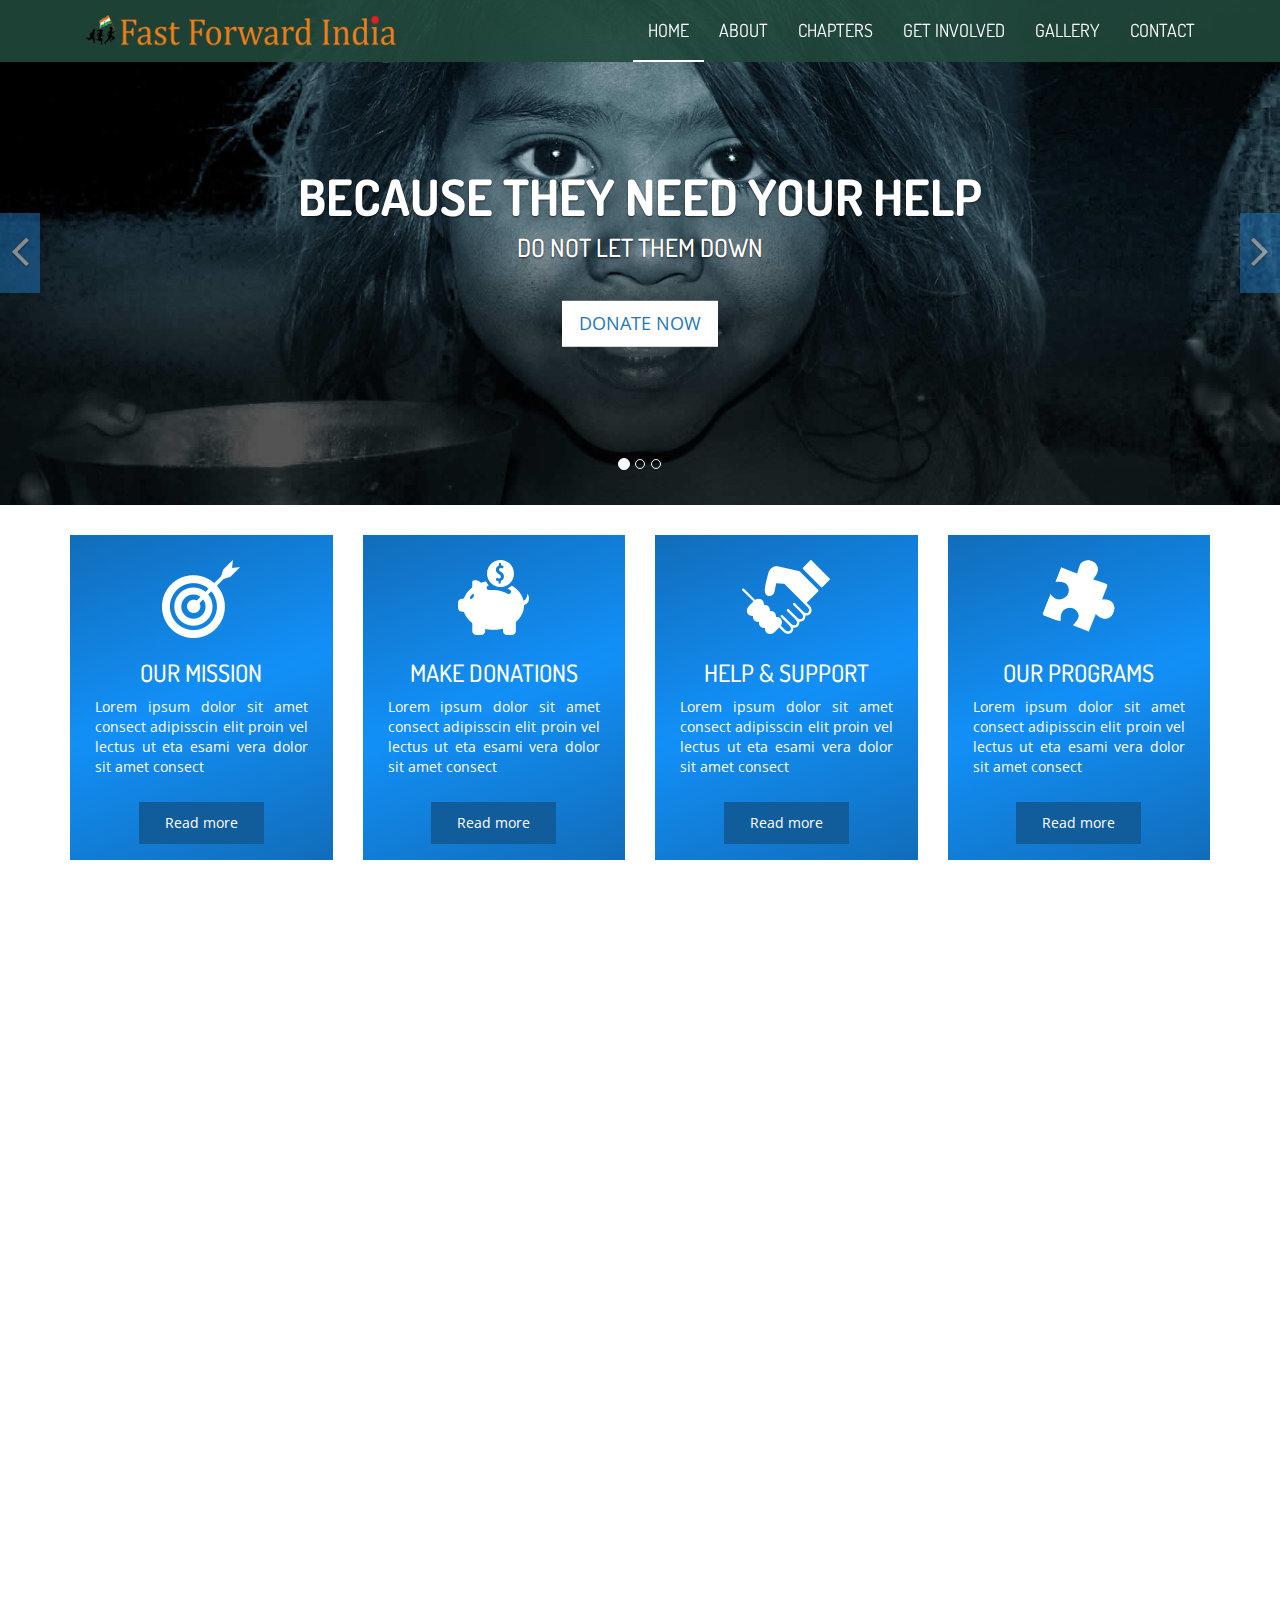
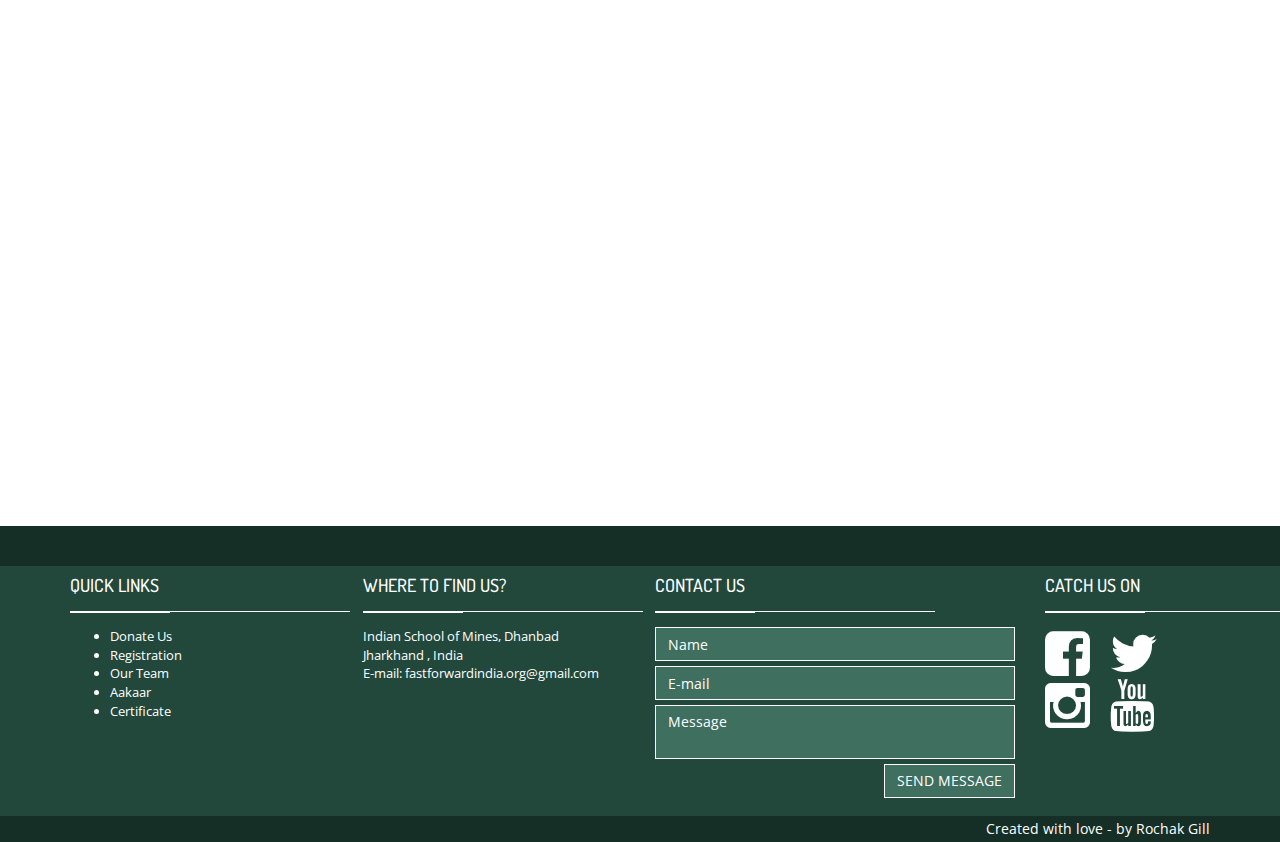
<file: index.html>
<!DOCTYPE html>
<html class="no-js">
    <head>
        <meta charset="utf-8">
        <title>Fast Forward India</title>
        <meta name="description" content="">
        <meta name="viewport" content="width=device-width, initial-scale=1">
        <!-- Fonts -->
        <link href='http://fonts.googleapis.com/css?family=Open+Sans:400,300,700' rel='stylesheet' type='text/css'>
        <link href='http://fonts.googleapis.com/css?family=Dosis:400,700' rel='stylesheet' type='text/css'>

        <!-- Bootsrap -->
        <link rel="stylesheet" href="assets/css/bootstrap.min.css">

        <!-- Font awesome -->
        <link rel="stylesheet" href="assets/css/font-awesome.min.css">

        <!-- Owl carousel -->
        <link rel="stylesheet" href="assets/css/owl.carousel.css">

        <!-- Template main Css -->
        <link rel="stylesheet" href="assets/css/style.css">
        
        <!-- Modernizr -->
        <script src="assets/js/modernizr-2.6.2.min.js"></script>


    </head>

    <body>


    <header class="main-header" style="position:top">
        
    
        <nav class="navbar navbar-fixed-top">

            <div class="navbar-main">
              
              <div class="container">

                <div class="navbar-header">
                  <button type="button" class="navbar-toggle collapsed" data-toggle="collapse" data-target="#navbar" aria-expanded="false" aria-controls="navbar">

                    <span class="sr-only">Toggle navigation</span>
                    <span class="icon-bar"></span>
                    <span class="icon-bar"></span>
                    <span class="icon-bar"></span>

                  </button>
                  
                  <a  class="navbar-brand" href="index.html"><img style="width: 80%" src="assets/images/ffi-logo.png" alt="FFI LOGO" ></a>
                  
                </div>

                <div id="navbar" class="navbar-collapse collapse pull-right">

                  <ul class="nav navbar-nav">

                    <li><a class="is-active" href="index.html">HOME</a></li>
                    <li><a href="about.html">ABOUT</a></li>
                    <li class="has-child"><a href="#">CHAPTERS</a>

                      <ul class="submenu">
                         <li class="submenu-item"><a href="bloodline.html">BLOOD LINE </a></li> <!-- to be updated later-->
                         <li class="submenu-item"><a href="disha.html">DISHA </a></li>
                         <li class="submenu-item"><a href="jagriti.html">JAGRITI </a></li>
                         <li class="submenu-item"><a href="escape.html">ESCAPE </a></li>
                      </ul>


                    </li>
                    <li><a href="get-involved.html">GET INVOLVED</a></li>
                    <li><a href="gallery.html">GALLERY</a></li>
                    <li><a href="contact.html">CONTACT</a></li>

                  </ul>

                </div> <!-- /#navbar -->

              </div> <!-- /.container -->
              
            </div> <!-- /.navbar-main -->


        </nav> 

    </header> <!-- /. main-header -->




    <!-- Carousel
    ================================================== -->
    <div id="homeCarousel" class="carousel slide carousel-home" data-ride="carousel">

          <!-- Indicators -->
          <ol class="carousel-indicators">
            <li data-target="#homeCarousel" data-slide-to="0" class="active"></li>
            <li data-target="#homeCarousel" data-slide-to="1"></li>
            <li data-target="#homeCarousel" data-slide-to="2"></li>
          </ol>

          <div class="carousel-inner" role="listbox">

            <div class="item active">

              <img src="assets/images/slider/home-slider-1.jpg" alt="">

              <div class="container">

                <div class="carousel-caption">

                  <h2 class="carousel-title bounceInDown animated slow">Because they need your help</h2>
                  <h4 class="carousel-subtitle bounceInUp animated slow ">Do not let them down</h4>
                  <a href="#" class="btn btn-lg btn-secondary hidden-xs bounceInUp animated slow" data-toggle="modal" data-target="#donateModal">DONATE NOW</a>

                </div> <!-- /.carousel-caption -->

              </div>

            </div> <!-- /.item -->


            <div class="item ">

              <img src="assets/images/slider/home-slider-2.jpg" alt="">

              <div class="container">

                <div class="carousel-caption">

                  <h2 class="carousel-title bounceInDown animated slow">Together we can improve their lives</h2>
                  <h4 class="carousel-subtitle bounceInUp animated slow"> So let's do it !</h4>
                  <a href="#" class="btn btn-lg btn-secondary hidden-xs bounceInUp animated" data-toggle="modal" data-target="#donateModal">DONATE NOW</a>

                </div> <!-- /.carousel-caption -->

              </div>

            </div> <!-- /.item -->




            <div class="item ">

              <img src="assets/images/slider/home-slider-3.jpg" alt="">

              <div class="container">

                <div class="carousel-caption">

                  <h2 class="carousel-title bounceInDown animated slow" >A penny is a lot of money, if you have not got a penny.</h2>
                  <h4 class="carousel-subtitle bounceInUp animated slow">You can make the diffrence !</h4>
                  <a href="#" class="btn btn-lg btn-secondary hidden-xs bounceInUp animated slow" data-toggle="modal" data-target="#donateModal">DONATE NOW</a>

                </div> <!-- /.carousel-caption -->

              </div>

            </div> <!-- /.item -->
            

          </div>

          <a class="left carousel-control" href="#homeCarousel" role="button" data-slide="prev">
            <span class="fa fa-angle-left" aria-hidden="true"></span>
            <span class="sr-only">Previous</span>
          </a>

          <a class="right carousel-control" href="#homeCarousel" role="button" data-slide="next">
            <span class="fa fa-angle-right" aria-hidden="true"></span>
            <span class="sr-only">Next</span>
          </a>

    </div><!-- /.carousel -->

    <div class="section-home about-us fadeIn animated">

        <div class="container">

            <div class="row">

                <div class="col-md-3 col-sm-6">
                
                  <div class="about-us-col">

                        <div class="col-icon-wrapper">
                          <img src="assets/images/icons/our-mission-icon.png" alt="">
                        </div>
                        <h3 class="col-title">our mission</h3>
                        <div class="col-details">

                          <p>Lorem ipsum dolor sit amet consect adipisscin elit proin vel lectus ut eta esami vera dolor sit amet consect</p>
                          
                        </div>
                        <a href="#" class="btn btn-primary"> Read more </a>
                    
                  </div>
                  
                </div>


                <div class="col-md-3 col-sm-6">
                
                  <div class="about-us-col">

                        <div class="col-icon-wrapper">
                          <img src="assets/images/icons/make-donation-icon.png" alt="">
                        </div>
                        <h3 class="col-title">Make donations</h3>
                        <div class="col-details">

                          <p>Lorem ipsum dolor sit amet consect adipisscin elit proin vel lectus ut eta esami vera dolor sit amet consect</p>
                          
                        </div>
                        <a href="#" class="btn btn-primary"> Read more </a>
                    
                  </div>
                  
                </div>


                <div class="col-md-3 col-sm-6">
                
                  <div class="about-us-col">

                        <div class="col-icon-wrapper">
                          <img src="assets/images/icons/help-icon.png" alt="">
                        </div>
                        <h3 class="col-title">Help & support</h3>
                        <div class="col-details">

                          <p>Lorem ipsum dolor sit amet consect adipisscin elit proin vel lectus ut eta esami vera dolor sit amet consect</p>
                          
                        </div>
                        <a href="#" class="btn btn-primary"> Read more </a>
                    
                  </div>
                  
                </div>


                <div class="col-md-3 col-sm-6">
                
                  <div class="about-us-col">

                        <div class="col-icon-wrapper">
                          <img src="assets/images/icons/programs-icon.png" alt="">
                        </div>
                        <h3 class="col-title">our programs</h3>
                        <div class="col-details">

                          <p>Lorem ipsum dolor sit amet consect adipisscin elit proin vel lectus ut eta esami vera dolor sit amet consect</p>
                          
                        </div>
                        <a href="#" class="btn btn-primary"> Read more </a>
                    
                  </div>
                  
                </div>
                

                
            </div>

        </div>
      
    </div> <!-- /.about-us -->

    <div class="section-home home-reasons">

        <div class="container">

            <div class="row">
                
                <div class="col-md-6">

                    <div class="reasons-col animate-onscroll fadeIn">

                        <img src="assets/images/reasons/we-fight-togother.jpg" alt="">

                        <div class="reasons-titles">

                            <h3 class="reasons-title">We fight together</h3>
                            <h5 class="reason-subtitle">We are humans</h5>
                            
                        </div>

                        <div class="on-hover hidden-xs">
                            
                                <p> Lorem ipsum dolor sit amet, consectetur adipisicing elit. Tenetur praesentium, itaque facilis nesciunt ab omnis cumque similique ipsa veritatis perspiciatis, harum ad at nihil molestias, dignissimos sint consequuntur. Officia, fuga.</p>


                                <p> Lorem ipsum dolor sit amet, consectetur adipisicing elit. Tenetur praesentium, itaque facilis nesciunt ab omnis cumque similique ipsa veritatis perspiciatis, harum ad at nihil molestias, dignissimos sint consequuntur. Officia, fuga.</p>

                                <p> Lorem ipsum dolor sit amet, consectetur adipisicing elit. Tenetur praesentium, itaque facilis nesciunt ab omnis cumque similique ipsa veritatis perspiciatis, harum ad at nihil molestias, dignissimos sint consequuntur. Officia, fuga.</p>
                                
                        </div>
                    </div>
                    
                </div>


                <div class="col-md-6">

                    <div class="reasons-col animate-onscroll fadeIn">

                        <img src="assets/images/reasons/we-care-about.jpg" alt="">

                        <div class="reasons-titles">

                            <h3 class="reasons-title">WE care about others</h3>
                            <h5 class="reason-subtitle">We are humans</h5>
                            
                        </div>

                        <div class="on-hover hidden-xs">
                            
                                <p> Lorem ipsum dolor sit amet, consectetur adipisicing elit. Tenetur praesentium, itaque facilis nesciunt ab omnis cumque similique ipsa veritatis perspiciatis, harum ad at nihil molestias, dignissimos sint consequuntur. Officia, fuga.</p>


                                <p> Lorem ipsum dolor sit amet, consectetur adipisicing elit. Tenetur praesentium, itaque facilis nesciunt ab omnis cumque similique ipsa veritatis perspiciatis, harum ad at nihil molestias, dignissimos sint consequuntur. Officia, fuga.</p>

                                <p> Lorem ipsum dolor sit amet, consectetur adipisicing elit. Tenetur praesentium, itaque facilis nesciunt ab omnis cumque similique ipsa veritatis perspiciatis, harum ad at nihil molestias, dignissimos sint consequuntur. Officia, fuga.</p>
                                
                        </div>


                    </div>
                    
                </div>


            </div>
          
  

        </div>
      

    </div> <!-- /.home-reasons -->

    <div class="section-home our-causes animate-onscroll fadeIn">

        <div class="container">

            <h2 class="title-style-1">Our Causes <span class="title-under"></span></h2>

            <div class="row">

                <div class="col-md-3 col-sm-6">

                    <div class="cause">

                        <img src="assets/images/causes/cause-hunger.jpg" alt="" class="cause-img">

                        <div class="progress cause-progress">
                          <div class="progress-bar" role="progressbar" aria-valuenow="30" aria-valuemin="0" aria-valuemax="100" style="width: 30%;">
                            10$ / 500$
                          </div>
                        </div>

                        <h4 class="cause-title"><a href="#">HUNGER AND POVERTY </a></h4>
                        <div class="cause-details">
                            Lorem ipsum dolor sit amet, consectetur adipiscing elit. Ut at eros rutrum turpis viverra elementum semper quis ex. Donec lorem nulla, aliquam quis neque vel, maximus lacinia urna.
                        </div>

                        <div class="btn-holder text-center">

                          <a href="#" class="btn btn-primary" data-toggle="modal" data-target="#donateModal"> DONATE NOW</a>
                          
                        </div>

                        

                    </div> <!-- /.cause -->
                    
                </div> 

                <div class="col-md-3 col-sm-6">

                    <div class="cause">

                        <img src="assets/images/causes/cause-education.jpg" alt="" class="cause-img">

                        <div class="progress cause-progress">
                          <div class="progress-bar" role="progressbar" aria-valuenow="60" aria-valuemin="0" aria-valuemax="100" style="width: 60%;">
                            400$ / 700$
                          </div>
                        </div>

                        <h4 class="cause-title"><a href="#">EDUCATION AND TRAINING</a></h4>
                        <div class="cause-details">
                            Lorem ipsum dolor sit amet, consectetur adipiscing elit. Ut at eros rutrum turpis viverra elementum semper quis ex. Donec lorem nulla, aliquam quis neque vel, maximus lacinia urna.
                        </div>

                        <div class="btn-holder text-center">

                          <a href="#" class="btn btn-primary" data-toggle="modal" data-target="#donateModal"> DONATE NOW</a>
                          
                        </div>

                        

                    </div> <!-- /.cause -->
                    
                </div>


                <div class="col-md-3 col-sm-6">

                    <div class="cause">

                        <img src="assets/images/causes/cause-rights.jpg" alt="" class="cause-img">

                        <div class="progress cause-progress">
                          <div class="progress-bar" role="progressbar" aria-valuenow="40" aria-valuemin="0" aria-valuemax="100" style="width: 40%;">
                            400$ / 1000$
                          </div>
                        </div>

                        <h4 class="cause-title"><a href="#">HUMAN RIGHTS</a></h4>
                        <div class="cause-details">
                            Lorem ipsum dolor sit amet, consectetur adipiscing elit. Ut at eros rutrum turpis viverra elementum semper quis ex. Donec lorem nulla, aliquam quis neque vel, maximus lacinia urna.
                        </div>

                        <div class="btn-holder text-center">

                          <a href="#" class="btn btn-primary" data-toggle="modal" data-target="#donateModal"> DONATE NOW</a>
                          
                        </div>

                        

                    </div> <!-- /.cause -->
                    
                </div>

                <div class="col-md-3 col-sm-6">

                    <div class="cause">

                        <img src="assets/images/causes/cause-culture.jpg" alt="" class="cause-img">

                        <div class="progress cause-progress">
                          <div class="progress-bar" role="progressbar" aria-valuenow="60" aria-valuemin="0" aria-valuemax="100" style="width: 60%;">
                            400$ / 700$
                          </div>
                        </div>

                        <h4 class="cause-title"><a href="#">ARTS AND CULTURE </a></h4>
                        <div class="cause-details">
                            Lorem ipsum dolor sit amet, consectetur adipiscing elit. Ut at eros rutrum turpis viverra elementum semper quis ex. Donec lorem nulla, aliquam quis neque vel, maximus lacinia urna.
                        </div>

                        <div class="btn-holder text-center">

                          <a href="#" class="btn btn-primary" data-toggle="modal" data-target="#donateModal"> DONATE NOW</a>
                          
                        </div>

                        

                    </div> <!-- /.cause -->
                    
                </div>

            </div>

        </div>
        
    </div> <!-- /.our-causes -->

    




   <!-- <div class="section-home our-sponsors animate-onscroll fadeIn">
    
        <div class="container">

            <h2 class="title-style-1">Our Sponsors <span class="title-under"></span></h2>

            <ul class="owl-carousel list-unstyled list-sponsors">

              <li> <img src="assets/images/sponsors/bus.png" alt=""></li>
              <li> <img src="assets/images/sponsors/wikimedia.png" alt=""></li>
              <li> <img src="assets/images/sponsors/one-world.png" alt=""></li>
              <li> <img src="assets/images/sponsors/wikiversity.png" alt=""></li>
              <li> <img src="assets/images/sponsors/united-nations.png" alt=""></li>

              <li> <img src="assets/images/sponsors/bus.png" alt=""></li>
              <li> <img src="assets/images/sponsors/wikimedia.png" alt=""></li>
              <li> <img src="assets/images/sponsors/one-world.png" alt=""></li>
              <li> <img src="assets/images/sponsors/wikiversity.png" alt=""></li>
              <li> <img src="assets/images/sponsors/united-nations.png" alt=""></li>

            </ul>

        </div> 

    </div> <!-- /.our-sponsors -->


    


    <footer class="main-footer">

        <div class="footer-top">
            
        </div>


        <div class="footer-main">
            <div class="container">
                
                <div class="row">
                    <div class="col-md-3">

                        <div class="footer-col">

                            <h4 class="footer-title">Quick Links <span class="title-under"></span></h4>

                            <div class="footer-content">

                                <p>
                                   <ul >
                                    <li><a href="#" data-toggle="modal" data-target="#donateModal" style="text-decoration: none;">Donate Us</a></li>
                                    <li><a href="registration.htm"style="color:#FFF; text-decoration:none;">Registration</a></li>
                                    <li><a href="our-team.htm"style="color:#FFF; text-decoration:none;">Our Team</a></li>
                                    <li><a href="magzine.htm"style="color:#FFF; text-decoration:none;">Aakaar</a></li>
                                    <li><a href="certificate.htm"style="color:#FFF; text-decoration:none;">Certificate</a></li>
                                  </ul>
                                </p>

                            </div>
                            
                        </div>

                    </div>

                    <div class="col-md-3">

                        <div class="footer-col">

                            <h4 class="footer-title">Where to find us? <span class="title-under"></span></h4>

                            <div class="footer-content">
                               <dl>
                            <dd>Indian School of Mines, Dhanbad</dd>
                            <dd>Jharkhand , India</dd>
                            <dd> E-mail: <a href="index.htm#">fastforwardindia.org@gmail.com</a></dd>
                              </dl>
                            </div>
                            
                        </div>

                    </div>


                    <div class="col-md-4">

                        <div class="footer-col">

                            <h4 class="footer-title">Contact us <span class="title-under"></span></h4>

                            <div class="footer-content">

                                <div class="footer-form">
                                    
                                    <div class="footer-form" >
                                    
                                    <form action="php/mail.php" class="ajax-form">

                                        <div class="form-group">
                                            <input type="text" name="name" class="form-control" placeholder="Name" required>
                                        </div>

                                         <div class="form-group">
                                            <input type="email" name="email" class="form-control" placeholder="E-mail" required>
                                        </div>

                                        <div class="form-group">
                                            <textarea name="message" class="form-control" placeholder="Message" required></textarea>
                                        </div>

                                        <div class="form-group alerts">
                        
                                            <div class="alert alert-success" role="alert">
                                              
                                            </div>

                                            <div class="alert alert-danger" role="alert">
                                              
                                            </div>
                                            
                                        </div>

                                         <div class="form-group">
                                            <button style="margin-bottom: 1.25em" type="submit" class="btn btn-submit pull-right">Send message</button>
                                        </div>
                                        
                                    </form>

                                </div>

                                </div>
                            </div>
                            
                        </div>

                    </div>
                    <div class="col-md-2">

                        <div class="footer-col">

                            <h4 class="footer-title">Catch us on<span class="title-under"></span></h4>

                            <div class="footer-content">
                            <div class="row">
                               <div class="col-xs-4">

                                <a href="https://www.facebook.com/FastForwardIndia"><i class="fa fa-facebook-square fa-4x"></i></a>
                                </div>
                                <div class="col-xs-4">
                                <a href="https://twitter.com/fastforwrdindia"><i class="fa fa-twitter fa-4x"></i></a>
                                </div>
                                </div>
                                <div class="row">

                                <div class="col-xs-4">
                                <a href="https://instagram.com/ffichanginglives/"><i class="fa fa-instagram fa-4x"></i></a>
                                </div>
                                <div class="col-xs-4">
                                <a href="https://www.youtube.com/watch?v=W-MSTZAIReU"><i class="fa fa-youtube fa-4x"></i></a></div>

                            </div>
                            
                        </div>

                    </div>
                    <div class="clearfix"></div>



                </div>
                
                
            </div>

            
        </div>

        <div class="footer-bottom">

            <div class="container text-right">
                Created with love - by <a href="http://www.facebook.com/rochak.gill" target="_blank">Rochak Gill</a>
            </div>
        </div>
        
    </footer> <!-- main-footer -->




    <!-- Donate Modal -->
    <div class="modal fade" id="donateModal" tabindex="-1" role="dialog" aria-labelledby="donateModalLabel" aria-hidden="true">

      <div class="modal-dialog">
        <div class="modal-content">
          <div class="modal-header">
            <button type="button" class="close" data-dismiss="modal" aria-label="Close"><span aria-hidden="true">&times;</span></button>
            <h4 class="modal-title" id="donateModalLabel">DONATE NOW</h4>
          </div>
          <div class="modal-body">

                <form class="form-donation">

                        <h3 class="title-style-1 text-center">Thank you for your donation <span class="title-under"></span>  </h3>

                        <div class="row">

                            <div class="form-group col-md-12 ">
                                <input type="text" class="form-control" id="amount" placeholder="AMOUNT(€)">
                            </div>

                        </div>


                        <div class="row">
                            <div class="form-group col-md-6">
                                <input type="text" class="form-control" name="firstName" placeholder="First name*">
                            </div>

                            <div class="form-group col-md-6">
                                <input type="text" class="form-control" name="lastName" placeholder="Last name*">
                            </div>
                        </div>


                        <div class="row">

                            <div class="form-group col-md-6">
                                <input type="text" class="form-control" name="email" placeholder="Email*">
                            </div>

                            <div class="form-group col-md-6">
                                <input type="text" class="form-control" name="phone" placeholder="Phone">
                            </div>

                        </div>

                        <div class="row">

                            <div class="form-group col-md-12">
                                <input type="text" class="form-control" name="address" placeholder="Address">
                            </div>

                        </div>


                        <div class="row">

                            <div class="form-group col-md-12">
                                <textarea cols="30" rows="4" class="form-control" name="note" placeholder="Additional note"></textarea>
                            </div>

                        </div>

                        <div class="row">

                            <div class="form-group col-md-12">
                                <button type="submit" class="btn btn-primary pull-right" name="donateNow" >DONATE NOW</button>
                            </div>

                        </div>



                       
                    
                </form>
            
          </div>
        </div>
      </div>

    </div> <!-- /.modal -->





    <!--  Scripts
    ================================================== -->

    <!-- jQuery -->
    <script src="//ajax.googleapis.com/ajax/libs/jquery/1.11.1/jquery.min.js"></script>
    <script>window.jQuery || document.write('<script src="assets/js/jquery-1.11.1.min.js"><\/script>')</script>

    <!-- Bootsrap javascript file -->
    <script src="assets/js/bootstrap.min.js"></script>
    
    <!-- owl carouseljavascript file -->
    <script src="assets/js/owl.carousel.min.js"></script>

    <!-- Template main javascript -->
    <script src="assets/js/main.js"></script>

    <!-- Google Analytics: change UA-XXXXX-X to be your site's ID. -->
    <script>
        (function(b,o,i,l,e,r){b.GoogleAnalyticsObject=l;b[l]||(b[l]=
        function(){(b[l].q=b[l].q||[]).push(arguments)});b[l].l=+new Date;
        e=o.createElement(i);r=o.getElementsByTagName(i)[0];
        e.src='//www.google-analytics.com/analytics.js';
        r.parentNode.insertBefore(e,r)}(window,document,'script','ga'));
        ga('create','UA-XXXXX-X');ga('send','pageview');
    </script>

    </body>
</html>
</file>
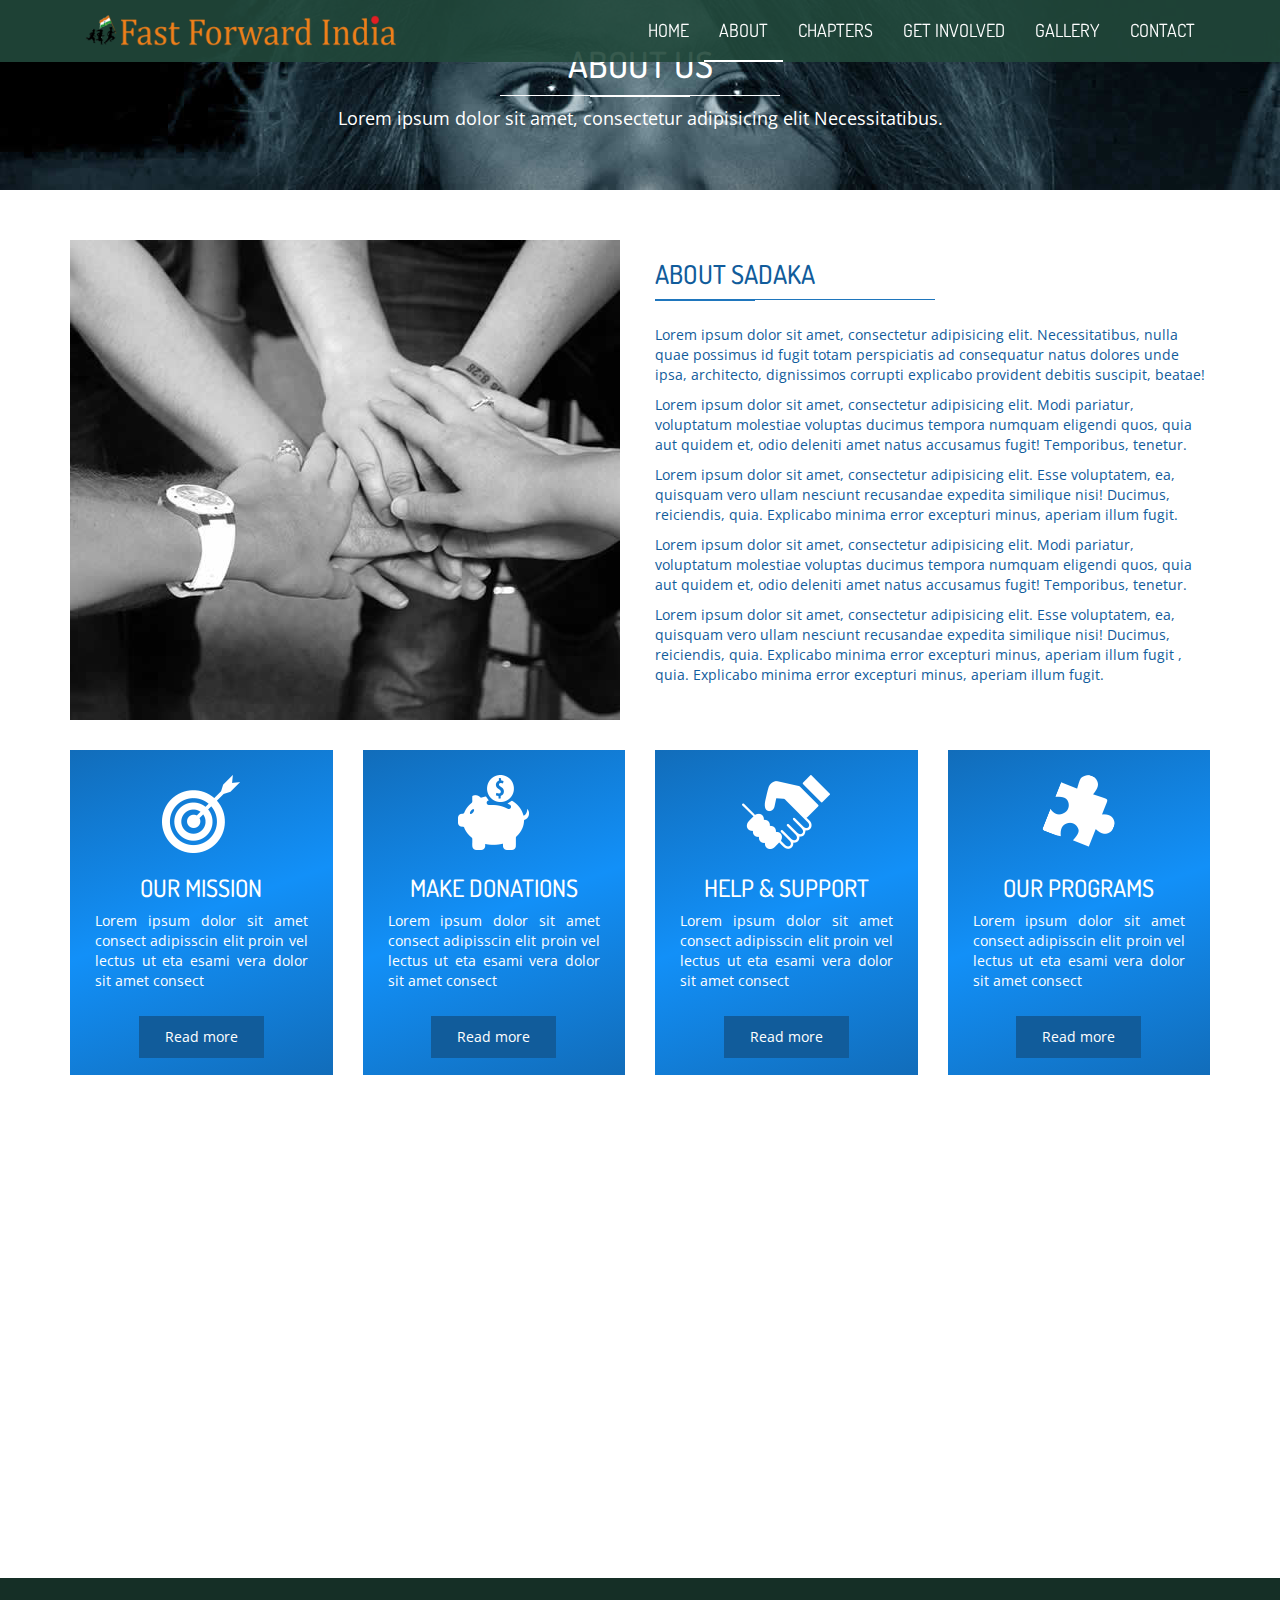
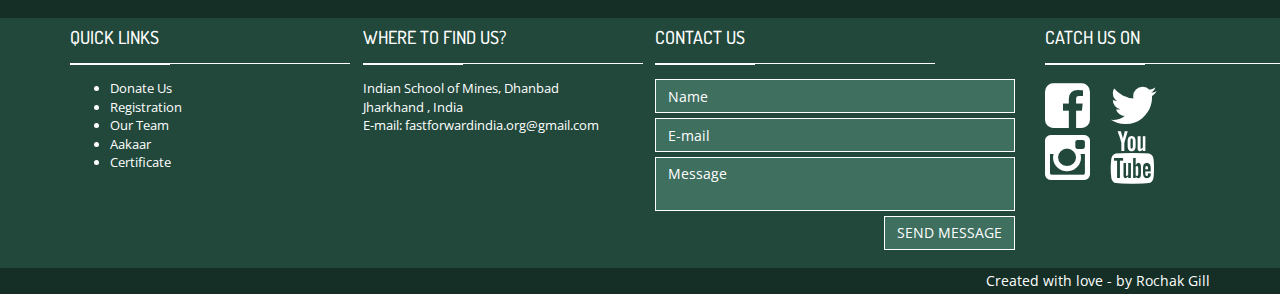
<file: about.html>
<!DOCTYPE html>
<html class="no-js">
    <head>
        <meta charset="utf-8">
        <title>About | Charity / Non-profit responsive Bootstrap HTML5 template</title>
        <meta name="description" content="">
        <meta name="viewport" content="width=device-width, initial-scale=1">

        <!-- Fonts -->
        <link href='http://fonts.googleapis.com/css?family=Open+Sans:400,300,700' rel='stylesheet' type='text/css'>
        <link href='http://fonts.googleapis.com/css?family=Dosis:400,700' rel='stylesheet' type='text/css'>

        <!-- Bootsrap -->
        <link rel="stylesheet" href="assets/css/bootstrap.min.css">

        <!-- Font awesome -->
        <link rel="stylesheet" href="assets/css/font-awesome.min.css">

        <!-- Template main Css -->
        <link rel="stylesheet" href="assets/css/style.css">
        
        <!-- Modernizr -->
        <script src="assets/js/modernizr-2.6.2.min.js"></script>


    </head>
    <body>
    <!-- NAVBAR
    ================================================== -->

    <header class="main-header" style="position:top">
        
    
        <nav class="navbar navbar-fixed-top">

            <div class="navbar-main">
              
              <div class="container">

                <div class="navbar-header">
                  <button type="button" class="navbar-toggle collapsed" data-toggle="collapse" data-target="#navbar" aria-expanded="false" aria-controls="navbar">

                    <span class="sr-only">Toggle navigation</span>
                    <span class="icon-bar"></span>
                    <span class="icon-bar"></span>
                    <span class="icon-bar"></span>

                  </button>
                  
                  <a  class="navbar-brand" href="index.html"><img style="width: 80%" src="assets/images/ffi-logo.png" alt="FFI LOGO" ></a>
                  
                </div>

                <div id="navbar" class="navbar-collapse collapse pull-right">

                  <ul class="nav navbar-nav">

                    <li><a href="index.html">HOME</a></li>
                    <li><a class="is-active" href="about.html">ABOUT</a></li>
                    <li class="has-child"><a href="#">CHAPTERS</a>

                      <ul class="submenu">
                         <li class="submenu-item"><a href="bloodline.html">BLOOD LINE </a></li> <!-- to be updated later-->
                         <li class="submenu-item"><a href="disha.html">DISHA </a></li>
                         <li class="submenu-item"><a href="jagriti.html">JAGRITI </a></li>
                         <li class="submenu-item"><a href="escape.html">ESCAPE </a></li>
                      </ul>


                    </li>
                    <li><a href="get-involved.html">GET INVOLVED</a></li>
                    <li><a href="gallery.html">GALLERY</a></li>
                    <li><a href="contact.html">CONTACT</a></li>

                  </ul>

                </div> <!-- /#navbar -->

              </div> <!-- /.container -->
              
            </div> <!-- /.navbar-main -->


        </nav> 

    </header> <!-- /. main-header -->



	<div class="page-heading text-center">

		<div class="container zoomIn animated">
			
			<h1 class="page-title">ABOUT US <span class="title-under"></span></h1>
			<p class="page-description">
				Lorem ipsum dolor sit amet, consectetur adipisicing elit Necessitatibus.
			</p>
			
		</div>

	</div>

	<div class="main-container">

		<div class="container">

			<div class="row fadeIn animated">

				<div class="col-md-6">

					<img src="assets/images/about-us.jpg" alt="" class="img-responsive">

				</div>

				<div class="col-md-6">

					<h2 class="title-style-2">ABOUT SADAKA <span class="title-under"></span></h2>

					<p>
						Lorem ipsum dolor sit amet, consectetur adipisicing elit. Necessitatibus, nulla quae possimus id fugit totam perspiciatis ad consequatur natus dolores unde ipsa, architecto, dignissimos corrupti explicabo provident debitis suscipit, beatae!
					</p>

					<p>
						Lorem ipsum dolor sit amet, consectetur adipisicing elit. Modi pariatur, voluptatum molestiae voluptas ducimus tempora numquam eligendi quos, quia aut quidem et, odio deleniti amet natus accusamus fugit! Temporibus, tenetur.
					</p>

					<p>
						Lorem ipsum dolor sit amet, consectetur adipisicing elit. Esse voluptatem, ea, quisquam vero ullam nesciunt recusandae expedita similique nisi! Ducimus, reiciendis, quia. Explicabo minima error excepturi minus, aperiam illum fugit.
					</p>

					<p>
						Lorem ipsum dolor sit amet, consectetur adipisicing elit. Modi pariatur, voluptatum molestiae voluptas ducimus tempora numquam eligendi quos, quia aut quidem et, odio deleniti amet natus accusamus fugit! Temporibus, tenetur.
					</p>

					<p>
						Lorem ipsum dolor sit amet, consectetur adipisicing elit. Esse voluptatem, ea, quisquam vero ullam nesciunt recusandae expedita similique nisi! Ducimus, reiciendis, quia. Explicabo minima error excepturi minus, aperiam illum fugit , quia. Explicabo minima error excepturi minus, aperiam illum fugit.

					</p>
					
				</div>

			</div> <!-- /.row -->

			<div class="section-home about-us">


			            <div class="row">

			                <div class="col-md-3 col-sm-6">
			                
			                  <div class="about-us-col">

			                        <div class="col-icon-wrapper">
			                          <img src="assets/images/icons/our-mission-icon.png" alt="">
			                        </div>
			                        <h3 class="col-title">our mission</h3>
			                        <div class="col-details">

			                          <p>Lorem ipsum dolor sit amet consect adipisscin elit proin vel lectus ut eta esami vera dolor sit amet consect</p>
			                          
			                        </div>
			                        <a href="#" class="btn btn-primary"> Read more </a>
			                    
			                  </div>
			                  
			                </div>


			                <div class="col-md-3 col-sm-6">
			                
			                  <div class="about-us-col">

			                        <div class="col-icon-wrapper">
			                          <img src="assets/images/icons/make-donation-icon.png" alt="">
			                        </div>
			                        <h3 class="col-title">Make donations</h3>
			                        <div class="col-details">

			                          <p>Lorem ipsum dolor sit amet consect adipisscin elit proin vel lectus ut eta esami vera dolor sit amet consect</p>
			                          
			                        </div>
			                        <a href="#" class="btn btn-primary"> Read more </a>
			                    
			                  </div>
			                  
			                </div>


			                <div class="col-md-3 col-sm-6">
			                
			                  <div class="about-us-col">

			                        <div class="col-icon-wrapper">
			                          <img src="assets/images/icons/help-icon.png" alt="">
			                        </div>
			                        <h3 class="col-title">Help & support</h3>
			                        <div class="col-details">

			                          <p>Lorem ipsum dolor sit amet consect adipisscin elit proin vel lectus ut eta esami vera dolor sit amet consect</p>
			                          
			                        </div>
			                        <a href="#" class="btn btn-primary"> Read more </a>
			                    
			                  </div>
			                  
			                </div>


			                <div class="col-md-3 col-sm-6">
			                
			                  <div class="about-us-col">

			                        <div class="col-icon-wrapper">
			                          <img src="assets/images/icons/programs-icon.png" alt="">
			                        </div>
			                        <h3 class="col-title">our programs</h3>
			                        <div class="col-details">

			                          <p>Lorem ipsum dolor sit amet consect adipisscin elit proin vel lectus ut eta esami vera dolor sit amet consect</p>
			                          
			                        </div>
			                        <a href="#" class="btn btn-primary"> Read more </a>
			                    
			                  </div>
			                  
			                </div>
			                

			                
			            </div> <!-- /.row -->

			      
			    </div> 

		</div> <!-- /.about-us -->


	    <div class="our-team animate-onscroll fadeIn">

	        <div class="container">

	            <h2 class="title-style-1">Our Team <span class="title-under"></span></h2>

	            <div class="row">

	                <div class="col-md-3 col-sm-6">

	                    <div class="team-member">

	                        <div class="thumnail">

	                            <img src="assets/images/team/member-1.jpg" alt="" class="cause-img">
	                            
	                        </div>



	                        <h4 class="member-name"><a href="#">Robert C. Numbers</a></h4>

	                        <div class="member-position">
	                            CO-FOUNDER
	                        </div>

	                        <div class="btn-holder">

	                          <a href="#" class="btn"> <i class="fa fa-envelope"></i> </a>
	                          <a href="#" class="btn"> <i class="fa fa-facebook"></i> </a>
	                          <a href="#" class="btn"> <i class="fa fa-google"></i> </a>
	                          <a href="#" class="btn"> <i class="fa fa-twitter"></i> </a>
	                          <a href="#" class="btn"> <i class="fa fa-linkedin"></i> </a>
	                          
	                        </div>

	                        

	                    </div> <!-- /.team-member -->
	                    
	                </div>

	                <div class="col-md-3 col-sm-6">

	                    <div class="team-member">

	                        <div class="thumnail">

	                            <img src="assets/images/team/member-3.jpg" alt="" class="cause-img">
	                            
	                        </div>



	                        <h4 class="member-name"><a href="#">Marjorie R. Echevarria</a></h4>

	                        <div class="member-position">
	                            CO-FOUNDER
	                        </div>

	                        <div class="btn-holder">

	                          <a href="#" class="btn"> <i class="fa fa-envelope"></i> </a>
	                          <a href="#" class="btn"> <i class="fa fa-facebook"></i> </a>
	                          <a href="#" class="btn"> <i class="fa fa-google"></i> </a>
	                          <a href="#" class="btn"> <i class="fa fa-twitter"></i> </a>
	                          <a href="#" class="btn"> <i class="fa fa-linkedin"></i> </a>
	                          
	                        </div>

	                        

	                    </div> <!-- /.team-member -->
	                    
	                </div>


	                <div class="col-md-3 col-sm-6">

	                    <div class="team-member">

	                        <div class="thumnail">

	                            <img src="assets/images/team/member-4.jpg" alt="" class="cause-img">
	                            
	                        </div>



	                        <h4 class="member-name"><a href="#">Allison J. Falls</a></h4>

	                        <div class="member-position">
	                            CO-FOUNDER
	                        </div>

	                        <div class="btn-holder">

	                          <a href="#" class="btn"> <i class="fa fa-envelope"></i> </a>
	                          <a href="#" class="btn"> <i class="fa fa-facebook"></i> </a>
	                          <a href="#" class="btn"> <i class="fa fa-google"></i> </a>
	                          <a href="#" class="btn"> <i class="fa fa-twitter"></i> </a>
	                          <a href="#" class="btn"> <i class="fa fa-linkedin"></i> </a>
	                          
	                        </div>

	                        

	                    </div> <!-- /.team-member -->
	                    
	                </div>


	                <div class="col-md-3 col-sm-6">

	                    <div class="team-member">

	                        <div class="thumnail">

	                            <img src="assets/images/team/member-2.jpg" alt="" class="cause-img">
	                            
	                        </div>



	                        <h4 class="member-name"><a href="#">Bryan B. Stevens</a></h4>

	                        <div class="member-position">
	                            CO-FOUNDER
	                        </div>

	                        <div class="btn-holder">

	                          <a href="#" class="btn"> <i class="fa fa-envelope"></i> </a>
	                          <a href="#" class="btn"> <i class="fa fa-facebook"></i> </a>
	                          <a href="#" class="btn"> <i class="fa fa-google"></i> </a>
	                          <a href="#" class="btn"> <i class="fa fa-twitter"></i> </a>
	                          <a href="#" class="btn"> <i class="fa fa-linkedin"></i> </a>
	                          
	                        </div>

	                        

	                    </div> <!-- /.team-member -->
	                    
	                </div>

	            </div> <!-- /.row -->

	        </div>

	    </div>
		


	</div>


    <footer class="main-footer">

        <div class="footer-top">
            
        </div>


        <div class="footer-main">
            <div class="container">
                
                <div class="row">
                    <div class="col-md-3">

                        <div class="footer-col">

                            <h4 class="footer-title">Quick Links <span class="title-under"></span></h4>

                            <div class="footer-content">

                                <p>
                                   <ul >
                                    <li><a href="#" data-toggle="modal" data-target="#donateModal" style="text-decoration: none;">Donate Us</a></li>
                                    <li><a href="registration.htm"style="color:#FFF; text-decoration:none;">Registration</a></li>
                                    <li><a href="our-team.htm"style="color:#FFF; text-decoration:none;">Our Team</a></li>
                                    <li><a href="magzine.htm"style="color:#FFF; text-decoration:none;">Aakaar</a></li>
                                    <li><a href="certificate.htm"style="color:#FFF; text-decoration:none;">Certificate</a></li>
                                  </ul>
                                </p>

                            </div>
                            
                        </div>

                    </div>

                    <div class="col-md-3">

                        <div class="footer-col">

                            <h4 class="footer-title">Where to find us? <span class="title-under"></span></h4>

                            <div class="footer-content">
                               <dl>
                            <dd>Indian School of Mines, Dhanbad</dd>
                            <dd>Jharkhand , India</dd>
                            <dd> E-mail: <a href="index.htm#">fastforwardindia.org@gmail.com</a></dd>
                              </dl>
                            </div>
                            
                        </div>

                    </div>


                    <div class="col-md-4">

                        <div class="footer-col">

                            <h4 class="footer-title">Contact us <span class="title-under"></span></h4>

                            <div class="footer-content">

                                <div class="footer-form">
                                    
                                    <div class="footer-form" >
                                    
                                    <form action="php/mail.php" class="ajax-form">

                                        <div class="form-group">
                                            <input type="text" name="name" class="form-control" placeholder="Name" required>
                                        </div>

                                         <div class="form-group">
                                            <input type="email" name="email" class="form-control" placeholder="E-mail" required>
                                        </div>

                                        <div class="form-group">
                                            <textarea name="message" class="form-control" placeholder="Message" required></textarea>
                                        </div>

                                        <div class="form-group alerts">
                        
                                            <div class="alert alert-success" role="alert">
                                              
                                            </div>

                                            <div class="alert alert-danger" role="alert">
                                              
                                            </div>
                                            
                                        </div>

                                         <div class="form-group">
                                            <button style="margin-bottom: 1.25em" type="submit" class="btn btn-submit pull-right">Send message</button>
                                        </div>
                                        
                                    </form>

                                </div>

                                </div>
                            </div>
                            
                        </div>

                    </div>
                    <div class="col-md-2">

                        <div class="footer-col">

                            <h4 class="footer-title">Catch us on<span class="title-under"></span></h4>

                            <div class="footer-content">
                            <div class="row">
                               <div class="col-xs-4">

                                <a href="https://www.facebook.com/FastForwardIndia"><i class="fa fa-facebook-square fa-4x"></i></a>
                                </div>
                                <div class="col-xs-4">
                                <a href="https://twitter.com/fastforwrdindia"><i class="fa fa-twitter fa-4x"></i></a>
                                </div>
                                </div>
                                <div class="row">

                                <div class="col-xs-4">
                                <a href="https://instagram.com/ffichanginglives/"><i class="fa fa-instagram fa-4x"></i></a>
                                </div>
                                <div class="col-xs-4">
                                <a href="https://www.youtube.com/watch?v=W-MSTZAIReU"><i class="fa fa-youtube fa-4x"></i></a></div>

                            </div>
                            
                        </div>

                    </div>
                    <div class="clearfix"></div>



                </div>
                
                
            </div>

            
        </div>

        <div class="footer-bottom">

            <div class="container text-right">
                Created with love - by <a href="http://www.facebook.com/rochak.gill" target="_blank">Rochak Gill</a>
            </div>
        </div>
        
    </footer> <!-- main-footer -->




       
        
        <!-- jQuery -->
        <script src="//ajax.googleapis.com/ajax/libs/jquery/1.11.1/jquery.min.js"></script>
        <script>window.jQuery || document.write('<script src="assets/js/jquery-1.11.1.min.js"><\/script>')</script>

        <!-- Bootsrap javascript file -->
        <script src="assets/js/bootstrap.min.js"></script>


        <!-- Template main javascript -->
        <script src="assets/js/main.js"></script>

        <!-- Google Analytics: change UA-XXXXX-X to be your site's ID. -->
        <script>
            (function(b,o,i,l,e,r){b.GoogleAnalyticsObject=l;b[l]||(b[l]=
            function(){(b[l].q=b[l].q||[]).push(arguments)});b[l].l=+new Date;
            e=o.createElement(i);r=o.getElementsByTagName(i)[0];
            e.src='//www.google-analytics.com/analytics.js';
            r.parentNode.insertBefore(e,r)}(window,document,'script','ga'));
            ga('create','UA-XXXXX-X');ga('send','pageview');
        </script>
    </body>
</html>
</file>
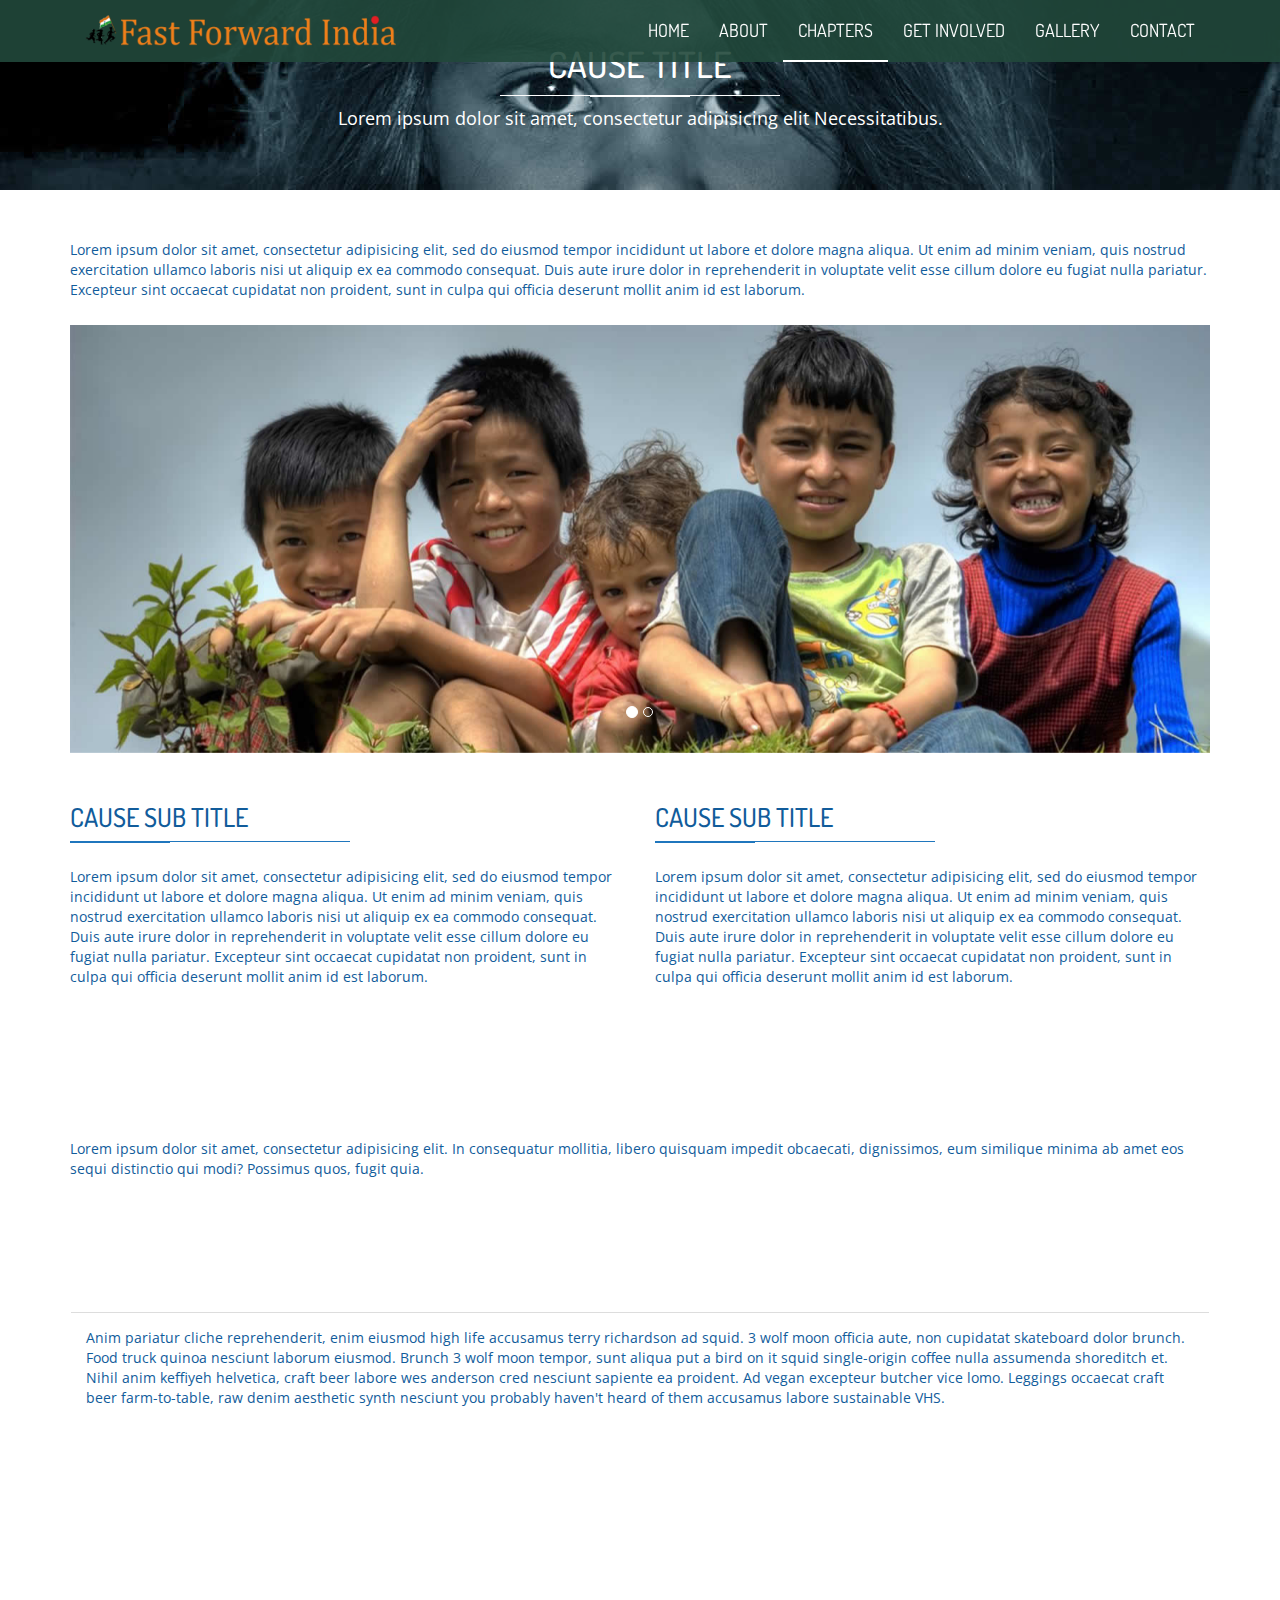
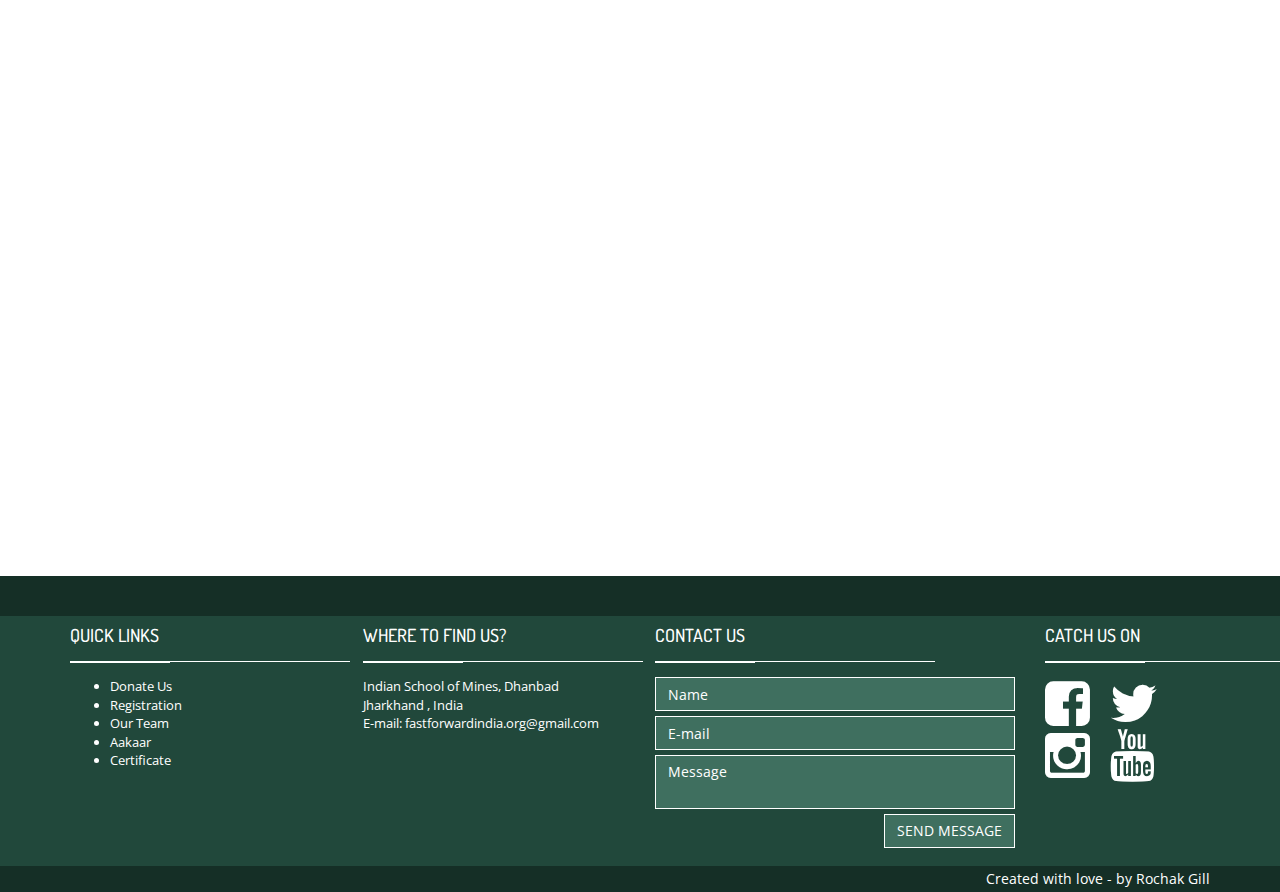
<file: bloodline.html>
<!DOCTYPE html>
<html class="no-js">
    <head>
        <meta charset="utf-8">
        <title>Single cause | Charity / Non-profit responsive Bootstrap HTML5 template</title>
        <meta name="description" content="">
        <meta name="viewport" content="width=device-width, initial-scale=1">

        <!-- Fonts -->
        <link href='http://fonts.googleapis.com/css?family=Open+Sans:400,300,700' rel='stylesheet' type='text/css'>
        <link href='http://fonts.googleapis.com/css?family=Dosis:400,700' rel='stylesheet' type='text/css'>

        <!-- Bootsrap -->
        <link rel="stylesheet" href="assets/css/bootstrap.min.css">


        <!-- Font awesome -->
        <link rel="stylesheet" href="assets/css/font-awesome.min.css">

        <!-- PrettyPhoto -->
        <link rel="stylesheet" href="assets/css/prettyPhoto.css">

        <!-- Template main Css -->
        <link rel="stylesheet" href="assets/css/style.css">
        
        <!-- Modernizr -->
        <script src="assets/js/modernizr-2.6.2.min.js"></script>


    </head>
    <body>
    <!-- NAVBAR
    ================================================== -->

    <header class="main-header" style="position:top">
        
    
        <nav class="navbar navbar-fixed-top">

            <div class="navbar-main">
              
              <div class="container">

                <div class="navbar-header">
                  <button type="button" class="navbar-toggle collapsed" data-toggle="collapse" data-target="#navbar" aria-expanded="false" aria-controls="navbar">

                    <span class="sr-only">Toggle navigation</span>
                    <span class="icon-bar"></span>
                    <span class="icon-bar"></span>
                    <span class="icon-bar"></span>

                  </button>
                  
                  <a  class="navbar-brand" href="index.html"><img style="width: 80%" src="assets/images/ffi-logo.png" alt="FFI LOGO" ></a>
                  
                </div>

                <div id="navbar" class="navbar-collapse collapse pull-right">

                  <ul class="nav navbar-nav">

                    <li><a href="index.html">HOME</a></li>
                    <li><a href="about.html">ABOUT</a></li>
                    <li class="has-child"><a class="is-active" href="#">CHAPTERS</a>

                      <ul class="submenu">
                         <li class="submenu-item"><a href="bloodline.html">BLOOD LINE </a></li> <!-- to be updated later-->
                         <li class="submenu-item"><a href="disha.html">DISHA </a></li>
                         <li class="submenu-item"><a href="jagriti.html">JAGRITI </a></li>
                         <li class="submenu-item"><a href="escape.html">ESCAPE </a></li>
                      </ul>


                    </li>
                    <li><a href="get-involved.html">GET INVOLVED</a></li>
                    <li><a href="gallery.html">GALLERY</a></li>
                    <li><a href="contact.html">CONTACT</a></li>

                  </ul>

                </div> <!-- /#navbar -->

              </div> <!-- /.container -->
              
            </div> <!-- /.navbar-main -->


        </nav> 

    </header> <!-- /. main-header -->



	<div class="page-heading text-center">

		<div class="container zoomIn animated">
			
			<h1 class="page-title">CAUSE TITLE <span class="title-under"></span></h1>
			<p class="page-description">
				Lorem ipsum dolor sit amet, consectetur adipisicing elit Necessitatibus.
			</p>
			
		</div>

	</div>

	<div class="main-container">

		<div class="container">

			<div class="row">

				<div class="col-md-12 fadeIn animated">

					<p>
						Lorem ipsum dolor sit amet, consectetur adipisicing elit, sed do eiusmod
						tempor incididunt ut labore et dolore magna aliqua. Ut enim ad minim veniam,
						quis nostrud exercitation ullamco laboris nisi ut aliquip ex ea commodo
						consequat. Duis aute irure dolor in reprehenderit in voluptate velit esse
						cillum dolore eu fugiat nulla pariatur. Excepteur sint occaecat cupidatat non
						proident, sunt in culpa qui officia deserunt mollit anim id est laborum.
					</p>

				</div>

				<div class="col-md-12 fadeIn animated">

					<div id="cause-carousel" class="carousel slide cause-carousel" data-ride="carousel">

						  <!-- Indicators -->
						  <ol class="carousel-indicators">
						    <li data-target="#cause-carousel" data-slide-to="0" class="active"></li>
						    <li data-target="#cause-carousel" data-slide-to="1"></li>
						  </ol>

						  <!-- Wrapper for slides -->
						  <div class="carousel-inner" role="listbox">

						    <div class="item active">

						      <img src="assets/images/causes/slider/cause-slider-1.jpg" alt="">
						      
						    </div>

						    <div class="item">

						      <img src="assets/images/causes/slider/cause-slider-2.jpg" alt="">
						      
						    </div>

						  </div>
					</div>

				</div>

			</div>

			<div class="row fadeIn animated">

				<div class="col-md-6">

					<h2 class="title-style-2"> Cause sub title <span class="title-under"></span></h2>

					<p>
						Lorem ipsum dolor sit amet, consectetur adipisicing elit, sed do eiusmod
						tempor incididunt ut labore et dolore magna aliqua. Ut enim ad minim veniam,
						quis nostrud exercitation ullamco laboris nisi ut aliquip ex ea commodo
						consequat. Duis aute irure dolor in reprehenderit in voluptate velit esse
						cillum dolore eu fugiat nulla pariatur. Excepteur sint occaecat cupidatat non
						proident, sunt in culpa qui officia deserunt mollit anim id est laborum.
					</p>

				</div>

				<div class="col-md-6">

					<h2 class="title-style-2"> Cause sub title <span class="title-under"></span></h2>

					<p>
						Lorem ipsum dolor sit amet, consectetur adipisicing elit, sed do eiusmod
						tempor incididunt ut labore et dolore magna aliqua. Ut enim ad minim veniam,
						quis nostrud exercitation ullamco laboris nisi ut aliquip ex ea commodo
						consequat. Duis aute irure dolor in reprehenderit in voluptate velit esse
						cillum dolore eu fugiat nulla pariatur. Excepteur sint occaecat cupidatat non
						proident, sunt in culpa qui officia deserunt mollit anim id est laborum.
					</p>

				</div>

			</div>

			<div class="row ">

				<div class="col-md-12 fadeIn animate-onscroll">

					<h2 class="title-style-2"> Tabs <span class="title-under"></span></h2>

					
						<div role="tabpanel">

							  <!-- Nav tabs -->
							  <ul class="nav nav-tabs" role="tablist">
							    <li role="presentation" class="active"><a href="#home" aria-controls="home" role="tab" data-toggle="tab">Home</a></li>
							    <li role="presentation"><a href="#profile" aria-controls="profile" role="tab" data-toggle="tab">Profile</a></li>
							    <li role="presentation"><a href="#messages" aria-controls="messages" role="tab" data-toggle="tab">Messages</a></li>
							    <li role="presentation"><a href="#settings" aria-controls="settings" role="tab" data-toggle="tab">Settings</a></li>
							  </ul>

							  <!-- Tab panes -->
							  <div class="tab-content">
							    <div role="tabpanel" class="tab-pane active" id="home">
							    	Lorem ipsum dolor sit amet, consectetur adipisicing elit. In consequatur mollitia, libero quisquam impedit obcaecati, dignissimos, eum similique minima ab amet eos sequi distinctio qui modi? Possimus quos, fugit quia.</div>
							    <div role="tabpanel" class="tab-pane" id="profile">
							    	Lorem ipsum dolor sit amet, consectetur adipisicing elit. Molestiae aut culpa a commodi. Quidem asperiores aliquid sequi incidunt quas soluta eum ab fugiat deleniti in at iste, illum ipsam nisi.</div>
							    <div role="tabpanel" class="tab-pane" id="messages">
							    	Lorem ipsum dolor sit amet, consectetur adipisicing elit. Ex aliquam corrupti quibusdam nostrum, aspernatur iure illo, alias vitae, reiciendis culpa explicabo minus iusto ipsum cum tempore incidunt iste praesentium nihil.</div>
							    <div role="tabpanel" class="tab-pane" id="settings">
							    	Lorem ipsum dolor sit amet, consectetur adipisicing elit. Ea ducimus ullam distinctio fugiat voluptates! Vero quis adipisci asperiores aliquam ullam doloremque dolor, reprehenderit, accusamus nisi ut eveniet quas reiciendis dolore.</div>
							  </div>

						</div>

						<p></p>
					

				</div>

				<div class="col-md-12 fadeIn animate-onscroll">
				
					<h2 class="title-style-2"> Accordion <span class="title-under"></span></h2>

					<div class="panel-group" id="accordion" role="tablist" aria-multiselectable="true">
					  <div class="panel panel-default">
					    <div class="panel-heading" role="tab" id="headingOne">
					      <h4 class="panel-title">
					        <a data-toggle="collapse" data-parent="#accordion" href="#collapseOne" aria-expanded="true" aria-controls="collapseOne">
					          Collapsible Group Item #1
					        </a>
					      </h4>
					    </div>
					    <div id="collapseOne" class="panel-collapse collapse in" role="tabpanel" aria-labelledby="headingOne">
					      <div class="panel-body">
					        Anim pariatur cliche reprehenderit, enim eiusmod high life accusamus terry richardson ad squid. 3 wolf moon officia aute, non cupidatat skateboard dolor brunch. Food truck quinoa nesciunt laborum eiusmod. Brunch 3 wolf moon tempor, sunt aliqua put a bird on it squid single-origin coffee nulla assumenda shoreditch et. Nihil anim keffiyeh helvetica, craft beer labore wes anderson cred nesciunt sapiente ea proident. Ad vegan excepteur butcher vice lomo. Leggings occaecat craft beer farm-to-table, raw denim aesthetic synth nesciunt you probably haven't heard of them accusamus labore sustainable VHS.
					      </div>
					    </div>
					  </div>
					  <div class="panel panel-default">
					    <div class="panel-heading" role="tab" id="headingTwo">
					      <h4 class="panel-title">
					        <a class="collapsed" data-toggle="collapse" data-parent="#accordion" href="#collapseTwo" aria-expanded="false" aria-controls="collapseTwo">
					          Collapsible Group Item #2
					        </a>
					      </h4>
					    </div>
					    <div id="collapseTwo" class="panel-collapse collapse" role="tabpanel" aria-labelledby="headingTwo">
					      <div class="panel-body">
					        Anim pariatur cliche reprehenderit, enim eiusmod high life accusamus terry richardson ad squid. 3 wolf moon officia aute, non cupidatat skateboard dolor brunch. Food truck quinoa nesciunt laborum eiusmod. Brunch 3 wolf moon tempor, sunt aliqua put a bird on it squid single-origin coffee nulla assumenda shoreditch et. Nihil anim keffiyeh helvetica, craft beer labore wes anderson cred nesciunt sapiente ea proident. Ad vegan excepteur butcher vice lomo. Leggings occaecat craft beer farm-to-table, raw denim aesthetic synth nesciunt you probably haven't heard of them accusamus labore sustainable VHS.
					      </div>
					    </div>
					  </div>
					  <div class="panel panel-default">
					    <div class="panel-heading" role="tab" id="headingThree">
					      <h4 class="panel-title">
					        <a class="collapsed" data-toggle="collapse" data-parent="#accordion" href="#collapseThree" aria-expanded="false" aria-controls="collapseThree">
					          Collapsible Group Item #3
					        </a>
					      </h4>
					    </div>
					    <div id="collapseThree" class="panel-collapse collapse" role="tabpanel" aria-labelledby="headingThree">
					      <div class="panel-body">
					        Anim pariatur cliche reprehenderit, enim eiusmod high life accusamus terry richardson ad squid. 3 wolf moon officia aute, non cupidatat skateboard dolor brunch. Food truck quinoa nesciunt laborum eiusmod. Brunch 3 wolf moon tempor, sunt aliqua put a bird on it squid single-origin coffee nulla assumenda shoreditch et. Nihil anim keffiyeh helvetica, craft beer labore wes anderson cred nesciunt sapiente ea proident. Ad vegan excepteur butcher vice lomo. Leggings occaecat craft beer farm-to-table, raw denim aesthetic synth nesciunt you probably haven't heard of them accusamus labore sustainable VHS.
					      </div>
					    </div>
					  </div>
					</div>

					<p></p>

				</div>


				<div class="col-md-12 fadeIn animate-onscroll">

					<h2 class="title-style-2">Tables <span class="title-under"></span></h2>
					
						<h4>TABLE STYLE 1</h4>
						<table class="table table-style-1">
					      <thead>
					        <tr>
					          <th>#</th>
					          <th>First Name</th>
					          <th>Last Name</th>
					          <th>Username</th>
					        </tr>
					      </thead>
					      <tbody>
					        <tr>
					          <th scope="row">1</th>
					          <td>Mark</td>
					          <td>Otto</td>
					          <td>@mdo</td>
					        </tr>
					        <tr>
					          <th scope="row">2</th>
					          <td>Jacob</td>
					          <td>Thornton</td>
					          <td>@fat</td>
					        </tr>
					        <tr>
					          <th scope="row">3</th>
					          <td>Larry</td>
					          <td>the Bird</td>
					          <td>@twitter</td>
					        </tr>
					      </tbody>
					    </table>

						<h4>TABLE STYLE 2</h4>
					    <table class="table table-style-2">
					      <thead>
					        <tr>
					          <th>#</th>
					          <th>First Name</th>
					          <th>Last Name</th>
					          <th>Username</th>
					        </tr>
					      </thead>
					      <tbody>
					        <tr>
					          <th scope="row">1</th>
					          <td>Mark</td>
					          <td>Otto</td>
					          <td>@mdo</td>
					        </tr>
					        <tr>
					          <th scope="row">2</th>
					          <td>Jacob</td>
					          <td>Thornton</td>
					          <td>@fat</td>
					        </tr>
					        <tr>
					          <th scope="row">3</th>
					          <td>Larry</td>
					          <td>the Bird</td>
					          <td>@twitter</td>
					        </tr>

					          <tr>
					          <th scope="row">1</th>
					          <td>Mark</td>
					          <td>Otto</td>
					          <td>@mdo</td>
					        </tr>
					        <tr>
					          <th scope="row">2</th>
					          <td>Jacob</td>
					          <td>Thornton</td>
					          <td>@fat</td>
					        </tr>
					        <tr>
					          <th scope="row">3</th>
					          <td>Larry</td>
					          <td>the Bird</td>
					          <td>@twitter</td>
					        </tr>

					      </tbody>
					    </table>
					
				</div>
				
			</div>

		</div>

		

		


	</div> <!-- /.main-container  -->


    <footer class="main-footer">

        <div class="footer-top">
            
        </div>


        <div class="footer-main">
            <div class="container">
                
                <div class="row">
                    <div class="col-md-3">

                        <div class="footer-col">

                            <h4 class="footer-title">Quick Links <span class="title-under"></span></h4>

                            <div class="footer-content">

                                <p>
                                   <ul >
                                    <li><a href="#" data-toggle="modal" data-target="#donateModal" style="text-decoration: none;">Donate Us</a></li>
                                    <li><a href="registration.htm"style="color:#FFF; text-decoration:none;">Registration</a></li>
                                    <li><a href="our-team.htm"style="color:#FFF; text-decoration:none;">Our Team</a></li>
                                    <li><a href="magzine.htm"style="color:#FFF; text-decoration:none;">Aakaar</a></li>
                                    <li><a href="certificate.htm"style="color:#FFF; text-decoration:none;">Certificate</a></li>
                                  </ul>
                                </p>

                            </div>
                            
                        </div>

                    </div>

                    <div class="col-md-3">

                        <div class="footer-col">

                            <h4 class="footer-title">Where to find us? <span class="title-under"></span></h4>

                            <div class="footer-content">
                               <dl>
                            <dd>Indian School of Mines, Dhanbad</dd>
                            <dd>Jharkhand , India</dd>
                            <dd> E-mail: <a href="index.htm#">fastforwardindia.org@gmail.com</a></dd>
                              </dl>
                            </div>
                            
                        </div>

                    </div>


                    <div class="col-md-4">

                        <div class="footer-col">

                            <h4 class="footer-title">Contact us <span class="title-under"></span></h4>

                            <div class="footer-content">

                                <div class="footer-form">
                                    
                                    <div class="footer-form" >
                                    
                                    <form action="php/mail.php" class="ajax-form">

                                        <div class="form-group">
                                            <input type="text" name="name" class="form-control" placeholder="Name" required>
                                        </div>

                                         <div class="form-group">
                                            <input type="email" name="email" class="form-control" placeholder="E-mail" required>
                                        </div>

                                        <div class="form-group">
                                            <textarea name="message" class="form-control" placeholder="Message" required></textarea>
                                        </div>

                                        <div class="form-group alerts">
                        
                                            <div class="alert alert-success" role="alert">
                                              
                                            </div>

                                            <div class="alert alert-danger" role="alert">
                                              
                                            </div>
                                            
                                        </div>

                                         <div class="form-group">
                                            <button style="margin-bottom: 1.25em" type="submit" class="btn btn-submit pull-right">Send message</button>
                                        </div>
                                        
                                    </form>

                                </div>

                                </div>
                            </div>
                            
                        </div>

                    </div>
                    <div class="col-md-2">

                        <div class="footer-col">

                            <h4 class="footer-title">Catch us on<span class="title-under"></span></h4>

                            <div class="footer-content">
                            <div class="row">
                               <div class="col-xs-4">

                                <a href="https://www.facebook.com/FastForwardIndia"><i class="fa fa-facebook-square fa-4x"></i></a>
                                </div>
                                <div class="col-xs-4">
                                <a href="https://twitter.com/fastforwrdindia"><i class="fa fa-twitter fa-4x"></i></a>
                                </div>
                                </div>
                                <div class="row">

                                <div class="col-xs-4">
                                <a href="https://instagram.com/ffichanginglives/"><i class="fa fa-instagram fa-4x"></i></a>
                                </div>
                                <div class="col-xs-4">
                                <a href="https://www.youtube.com/watch?v=W-MSTZAIReU"><i class="fa fa-youtube fa-4x"></i></a></div>

                            </div>
                            
                        </div>

                    </div>
                    <div class="clearfix"></div>



                </div>
                
                
            </div>

            
        </div>

        <div class="footer-bottom">

            <div class="container text-right">
                Created with love - by <a href="http://www.facebook.com/rochak.gill" target="_blank">Rochak Gill</a>
            </div>
        </div>
        
    </footer> <!-- main-footer -->




       
        
        <!-- jQuery -->
        <script src="//ajax.googleapis.com/ajax/libs/jquery/1.11.1/jquery.min.js"></script>
        <script>window.jQuery || document.write('<script src="assets/js/jquery-1.11.1.min.js"><\/script>')</script>

        <!-- Bootsrap javascript file -->
        <script src="assets/js/bootstrap.min.js"></script>

        <!-- PrettyPhoto javascript file -->
        <script src="assets/js/jquery.prettyPhoto.js"></script>



        <!-- Google map  -->
        <script src="http://maps.google.com/maps/api/js?sensor=false&amp;libraries=places" type="text/javascript"></script>


        <!-- Template main javascript -->
        <script src="assets/js/main.js"></script>

        <!-- Google Analytics: change UA-XXXXX-X to be your site's ID. -->
        <script>
            (function(b,o,i,l,e,r){b.GoogleAnalyticsObject=l;b[l]||(b[l]=
            function(){(b[l].q=b[l].q||[]).push(arguments)});b[l].l=+new Date;
            e=o.createElement(i);r=o.getElementsByTagName(i)[0];
            e.src='//www.google-analytics.com/analytics.js';
            r.parentNode.insertBefore(e,r)}(window,document,'script','ga'));
            ga('create','UA-XXXXX-X');ga('send','pageview');
        </script>
    </body>
</html>
</file>
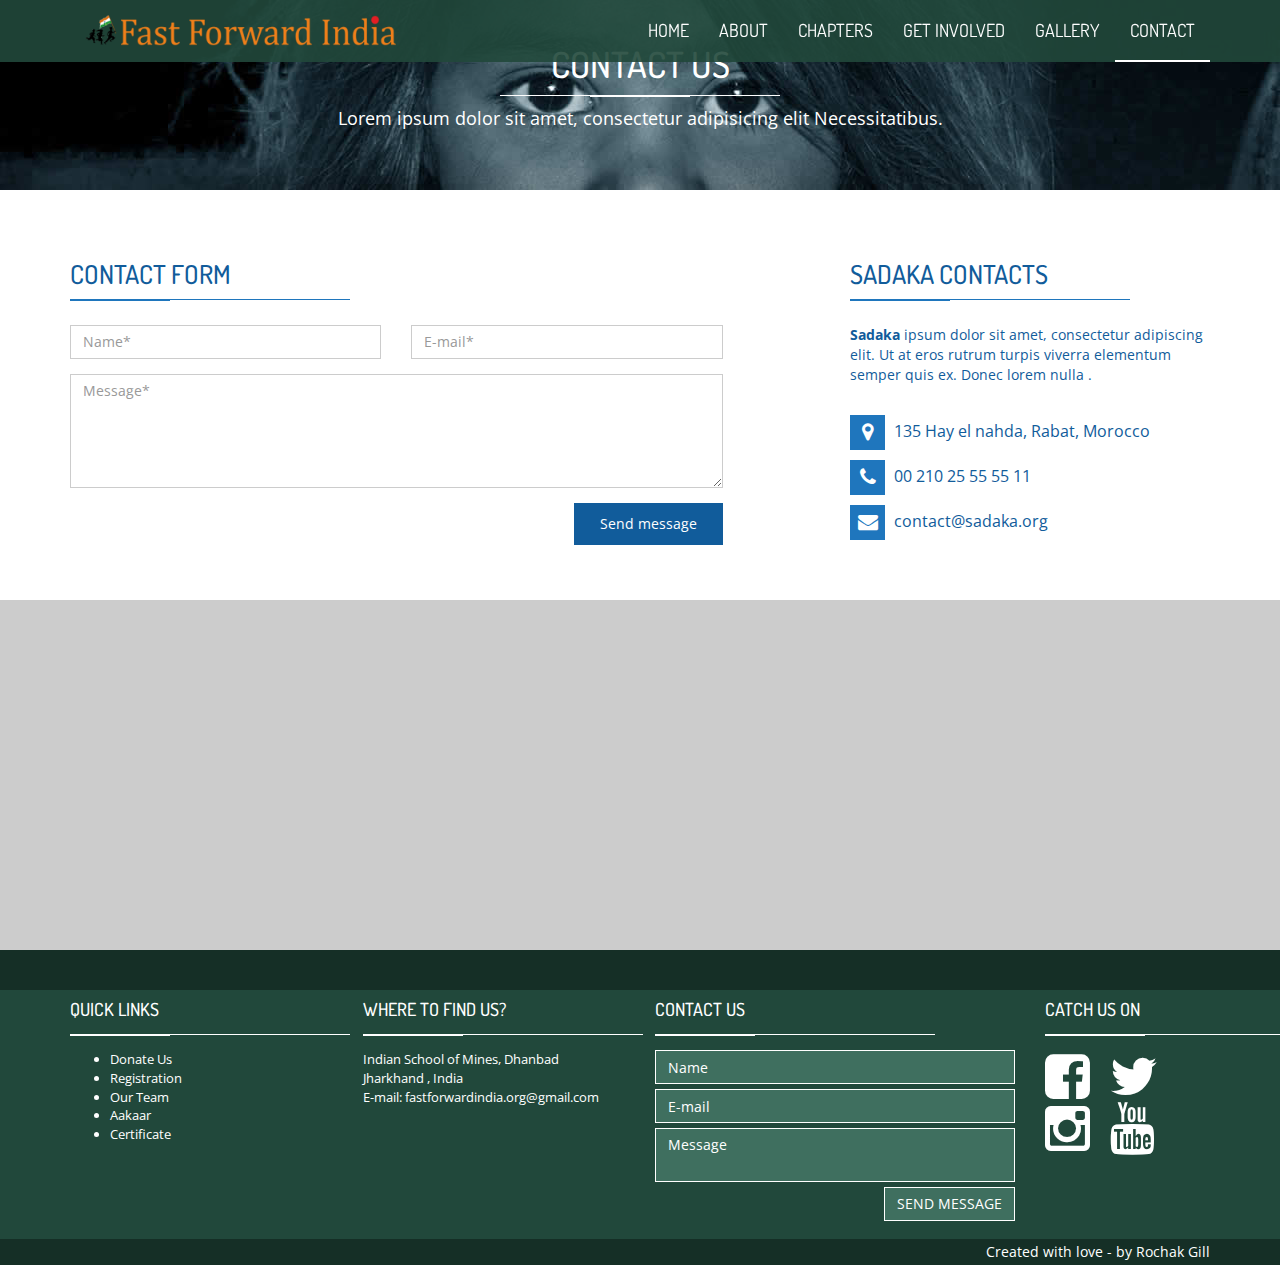
<file: contact.html>
<!DOCTYPE html>
<html class="no-js">
    <head>
        <meta charset="utf-8">
        <title>Contact | Charity / Non-profit responsive Bootstrap HTML5 template</title>
        <meta name="description" content="">
        <meta name="viewport" content="width=device-width, initial-scale=1">

        <!-- Fonts -->
        <link href='http://fonts.googleapis.com/css?family=Open+Sans:400,300,700' rel='stylesheet' type='text/css'>
        <link href='http://fonts.googleapis.com/css?family=Dosis:400,700' rel='stylesheet' type='text/css'>

        <!-- Bootsrap -->
        <link rel="stylesheet" href="assets/css/bootstrap.min.css">

        <!-- Font awesome -->
        <link rel="stylesheet" href="assets/css/font-awesome.min.css">

        <!-- Template main Css -->
        <link rel="stylesheet" href="assets/css/style.css">
        
        <!-- Modernizr -->
        <script src="assets/js/modernizr-2.6.2.min.js"></script>


    </head>
    <body>
    <!-- NAVBAR
    ================================================== -->

    <header class="main-header" style="position:top">
        
    
        <nav class="navbar navbar-fixed-top">

            <div class="navbar-main">
              
              <div class="container">

                <div class="navbar-header">
                  <button type="button" class="navbar-toggle collapsed" data-toggle="collapse" data-target="#navbar" aria-expanded="false" aria-controls="navbar">

                    <span class="sr-only">Toggle navigation</span>
                    <span class="icon-bar"></span>
                    <span class="icon-bar"></span>
                    <span class="icon-bar"></span>

                  </button>
                  
                  <a  class="navbar-brand" href="index.html"><img style="width: 80%" src="assets/images/ffi-logo.png" alt="FFI LOGO" ></a>
                  
                </div>

                <div id="navbar" class="navbar-collapse collapse pull-right">

                  <ul class="nav navbar-nav">

                    <li><a href="index.html">HOME</a></li>
                    <li><a href="about.html">ABOUT</a></li>
                    <li class="has-child"><a href="#">CHAPTERS</a>

                      <ul class="submenu">
                         <li class="submenu-item"><a href="bloodline.html">BLOOD LINE </a></li> <!-- to be updated later-->
                         <li class="submenu-item"><a href="disha.html">DISHA </a></li>
                         <li class="submenu-item"><a href="jagriti.html">JAGRITI </a></li>
                         <li class="submenu-item"><a href="escape.html">ESCAPE </a></li>
                      </ul>


                    </li>
                    <li><a href="get-involved.html">GET INVOLVED</a></li>
                    <li><a href="gallery.html">GALLERY</a></li>
                    <li><a class="is-active" href="contact.html">CONTACT</a></li>

                  </ul>

                </div> <!-- /#navbar -->

              </div> <!-- /.container -->
              
            </div> <!-- /.navbar-main -->


        </nav> 

    </header> <!-- /. main-header -->



	<div class="page-heading text-center">

		<div class="container zoomIn animated">
			
			<h1 class="page-title">CONTACT US <span class="title-under"></span></h1>
			<p class="page-description">
				Lorem ipsum dolor sit amet, consectetur adipisicing elit Necessitatibus.
			</p>
			
		</div>

	</div>

	<div class="main-container fadeIn animated">

		<div class="container">

			<div class="row">

				<div class="col-md-7 col-sm-12 col-form">

					<h2 class="title-style-2">CONTACT FORM <span class="title-under"></span></h2>

					<form action="php/mail.php" class="contact-form ajax-form">

						<div class="row">

							<div class="form-group col-md-6">
	                            <input type="text" name="name" class="form-control" placeholder="Name*" required>
	                        </div>

	                         <div class="form-group col-md-6">
	                            <input type="email" name="email" class="form-control" placeholder="E-mail*" required>
	                        </div>
							
						</div>

                        <div class="form-group">
                            <textarea name="message" rows="5" class="form-control" placeholder="Message*" required></textarea>
                        </div>

                        <div class="form-group alerts">
                        
                        	<div class="alert alert-success" role="alert">
							  
							</div>

							<div class="alert alert-danger" role="alert">
							  
							</div>
							
                        </div>	

                         <div class="form-group">
                            <button type="submit" class="btn btn-primary pull-right">Send message</button>
                        </div>

                        <div class="clearfix"></div>

					</form>

				</div>

				<div class="col-md-4 col-md-offset-1 col-contact">

					<h2 class="title-style-2"> SADAKA CONTACTS <span class="title-under"></span></h2>
					<p>
						<b>Sadaka</b> ipsum dolor sit amet, consectetur adipiscing elit. Ut at eros rutrum turpis viverra elementum semper quis ex. Donec lorem nulla .
					</p>

					<div class="contact-items">

						<ul class="list-unstyled contact-items-list">
							<li class="contact-item"> <span class="contact-icon"> <i class="fa fa-map-marker"></i></span> 135 Hay el nahda, Rabat, Morocco</li>
							<li class="contact-item"> <span class="contact-icon"> <i class="fa fa-phone"></i></span> 00 210 25 55  55 11</li>

							<li class="contact-item"> <span class="contact-icon"> <i class="fa fa-envelope"></i></span> contact@sadaka.org</li>
						</ul>
					</div>

					
					
				</div>

			</div> <!-- /.row -->


		</div>
		


	</div>

	<div id="contact-map" class="contact-map">
		
	</div>


    <footer class="main-footer">

        <div class="footer-top">
            
        </div>


        <div class="footer-main">
            <div class="container">
                
                <div class="row">
                    <div class="col-md-3">

                        <div class="footer-col">

                            <h4 class="footer-title">Quick Links <span class="title-under"></span></h4>

                            <div class="footer-content">

                                <p>
                                   <ul >
                                    <li><a href="#" data-toggle="modal" data-target="#donateModal" style="text-decoration: none;">Donate Us</a></li>
                                    <li><a href="registration.htm"style="color:#FFF; text-decoration:none;">Registration</a></li>
                                    <li><a href="our-team.htm"style="color:#FFF; text-decoration:none;">Our Team</a></li>
                                    <li><a href="magzine.htm"style="color:#FFF; text-decoration:none;">Aakaar</a></li>
                                    <li><a href="certificate.htm"style="color:#FFF; text-decoration:none;">Certificate</a></li>
                                  </ul>
                                </p>

                            </div>
                            
                        </div>

                    </div>

                    <div class="col-md-3">

                        <div class="footer-col">

                            <h4 class="footer-title">Where to find us? <span class="title-under"></span></h4>

                            <div class="footer-content">
                               <dl>
                            <dd>Indian School of Mines, Dhanbad</dd>
                            <dd>Jharkhand , India</dd>
                            <dd> E-mail: <a href="index.htm#">fastforwardindia.org@gmail.com</a></dd>
                              </dl>
                            </div>
                            
                        </div>

                    </div>


                    <div class="col-md-4">

                        <div class="footer-col">

                            <h4 class="footer-title">Contact us <span class="title-under"></span></h4>

                            <div class="footer-content">

                                <div class="footer-form">
                                    
                                    <div class="footer-form" >
                                    
                                    <form action="php/mail.php" class="ajax-form">

                                        <div class="form-group">
                                            <input type="text" name="name" class="form-control" placeholder="Name" required>
                                        </div>

                                         <div class="form-group">
                                            <input type="email" name="email" class="form-control" placeholder="E-mail" required>
                                        </div>

                                        <div class="form-group">
                                            <textarea name="message" class="form-control" placeholder="Message" required></textarea>
                                        </div>

                                        <div class="form-group alerts">
                        
                                            <div class="alert alert-success" role="alert">
                                              
                                            </div>

                                            <div class="alert alert-danger" role="alert">
                                              
                                            </div>
                                            
                                        </div>

                                         <div class="form-group">
                                            <button style="margin-bottom: 1.25em" type="submit" class="btn btn-submit pull-right">Send message</button>
                                        </div>
                                        
                                    </form>

                                </div>

                                </div>
                            </div>
                            
                        </div>

                    </div>
                    <div class="col-md-2">

                        <div class="footer-col">

                            <h4 class="footer-title">Catch us on<span class="title-under"></span></h4>

                            <div class="footer-content">
                            <div class="row">
                               <div class="col-xs-4">

                                <a href="https://www.facebook.com/FastForwardIndia"><i class="fa fa-facebook-square fa-4x"></i></a>
                                </div>
                                <div class="col-xs-4">
                                <a href="https://twitter.com/fastforwrdindia"><i class="fa fa-twitter fa-4x"></i></a>
                                </div>
                                </div>
                                <div class="row">

                                <div class="col-xs-4">
                                <a href="https://instagram.com/ffichanginglives/"><i class="fa fa-instagram fa-4x"></i></a>
                                </div>
                                <div class="col-xs-4">
                                <a href="https://www.youtube.com/watch?v=W-MSTZAIReU"><i class="fa fa-youtube fa-4x"></i></a></div>

                            </div>
                            
                        </div>

                    </div>
                    <div class="clearfix"></div>



                </div>
                
                
            </div>

            
        </div>

        <div class="footer-bottom">

            <div class="container text-right">
                Created with love - by <a href="http://www.facebook.com/rochak.gill" target="_blank">Rochak Gill</a>
            </div>
        </div>
        
    </footer> <!-- main-footer -->




       
        
        <!-- jQuery -->
        <script src="//ajax.googleapis.com/ajax/libs/jquery/1.11.1/jquery.min.js"></script>
        <script>window.jQuery || document.write('<script src="assets/js/jquery-1.11.1.min.js"><\/script>')</script>

        <!-- Bootsrap javascript file -->
        <script src="assets/js/bootstrap.min.js"></script>


        <!-- Google map  -->
        <script src="http://maps.google.com/maps/api/js?sensor=false&amp;libraries=places" type="text/javascript"></script>


        <!-- Template main javascript -->
        <script src="assets/js/main.js"></script>

        <!-- Google Analytics: change UA-XXXXX-X to be your site's ID. -->
        <script>
            (function(b,o,i,l,e,r){b.GoogleAnalyticsObject=l;b[l]||(b[l]=
            function(){(b[l].q=b[l].q||[]).push(arguments)});b[l].l=+new Date;
            e=o.createElement(i);r=o.getElementsByTagName(i)[0];
            e.src='//www.google-analytics.com/analytics.js';
            r.parentNode.insertBefore(e,r)}(window,document,'script','ga'));
            ga('create','UA-XXXXX-X');ga('send','pageview');
        </script>
    </body>
</html>
</file>
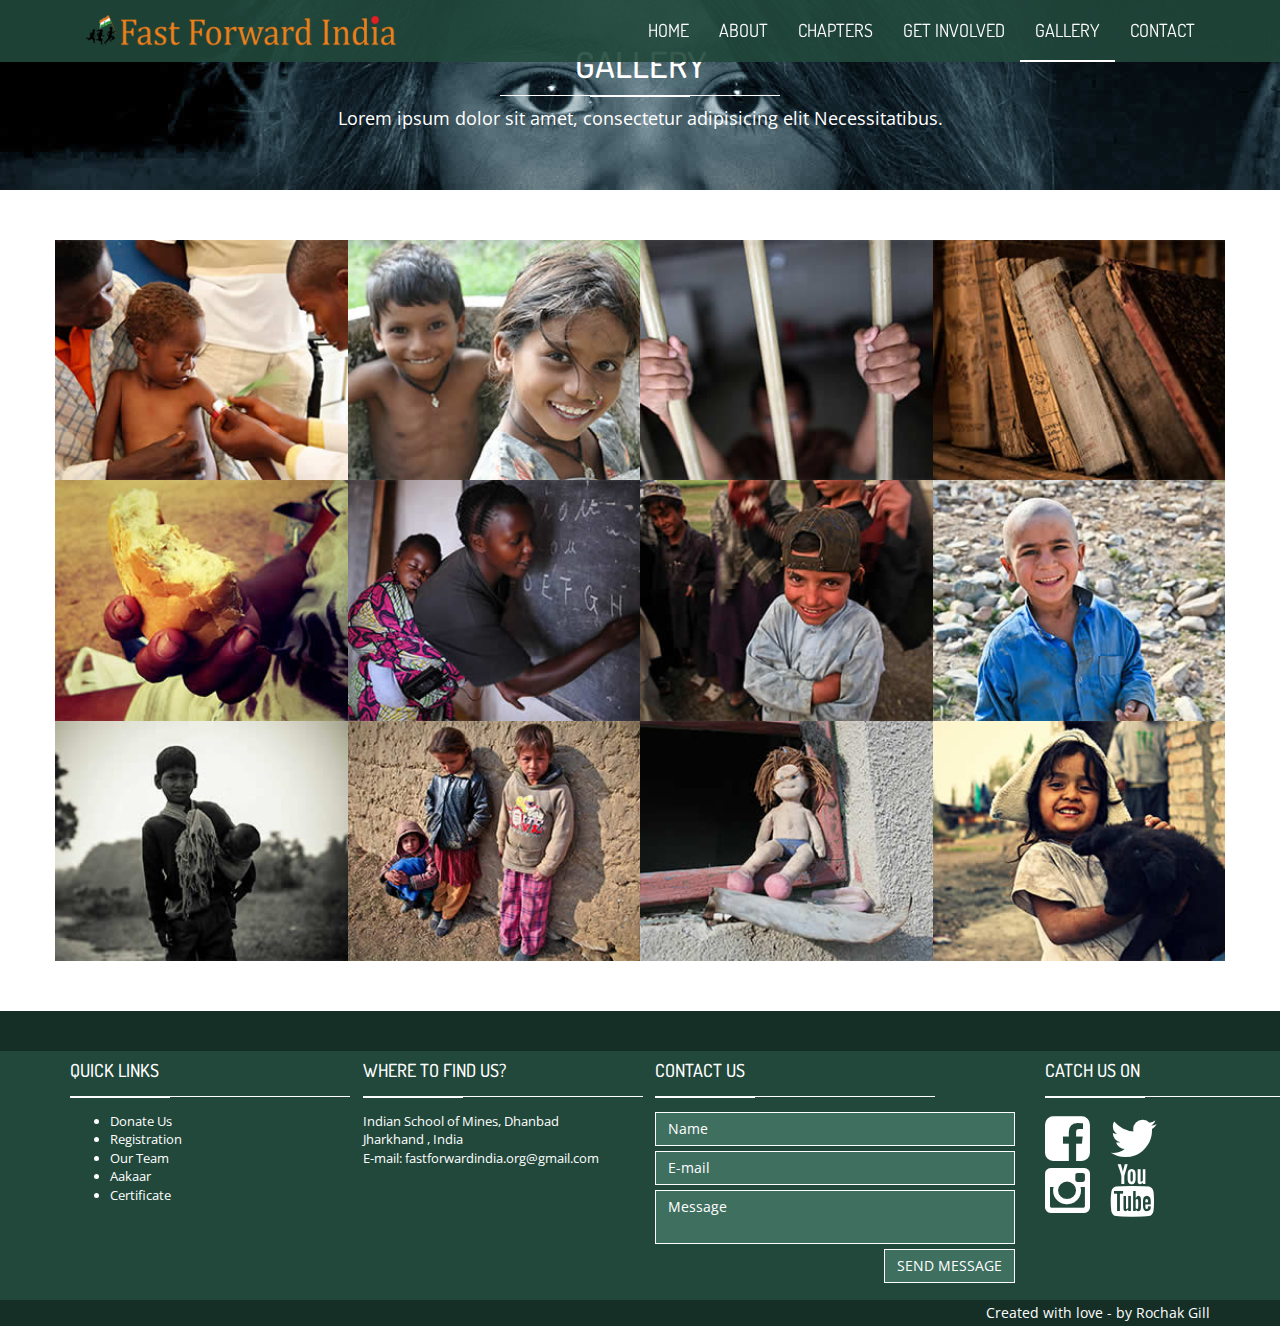
<file: gallery.html>
<!DOCTYPE html>
<html class="no-js">
    <head>
        <meta charset="utf-8">
        <title>Gallery | Charity / Non-profit responsive Bootstrap HTML5 template</title>
        <meta name="description" content="">
        <meta name="viewport" content="width=device-width, initial-scale=1">

        <!-- Fonts -->
        <link href='http://fonts.googleapis.com/css?family=Open+Sans:400,300,700' rel='stylesheet' type='text/css'>
        <link href='http://fonts.googleapis.com/css?family=Dosis:400,700' rel='stylesheet' type='text/css'>

        <!-- Bootsrap -->
        <link rel="stylesheet" href="assets/css/bootstrap.min.css">


        <!-- Font awesome -->
        <link rel="stylesheet" href="assets/css/font-awesome.min.css">

        <!-- PrettyPhoto -->
        <link rel="stylesheet" href="assets/css/prettyPhoto.css">

        <!-- Template main Css -->
        <link rel="stylesheet" href="assets/css/style.css">
        
        <!-- Modernizr -->
        <script src="assets/js/modernizr-2.6.2.min.js"></script>


    </head>
    <body>
    <!-- NAVBAR
    ================================================== -->

    <header class="main-header" style="position:top">
        
    
        <nav class="navbar navbar-fixed-top">

            <div class="navbar-main">
              
              <div class="container">

                <div class="navbar-header">
                  <button type="button" class="navbar-toggle collapsed" data-toggle="collapse" data-target="#navbar" aria-expanded="false" aria-controls="navbar">

                    <span class="sr-only">Toggle navigation</span>
                    <span class="icon-bar"></span>
                    <span class="icon-bar"></span>
                    <span class="icon-bar"></span>

                  </button>
                  
                  <a  class="navbar-brand" href="index.html"><img style="width: 80%" src="assets/images/ffi-logo.png" alt="FFI LOGO" ></a>
                  
                </div>

                <div id="navbar" class="navbar-collapse collapse pull-right">

                  <ul class="nav navbar-nav">

                    <li><a href="index.html">HOME</a></li>
                    <li><a href="about.html">ABOUT</a></li>
                    <li class="has-child"><a href="#">CHAPTERS</a>

                      <ul class="submenu">
                         <li class="submenu-item"><a href="bloodline.html">BLOOD LINE </a></li> <!-- to be updated later-->
                         <li class="submenu-item"><a href="disha.html">DISHA </a></li>
                         <li class="submenu-item"><a href="jagriti.html">JAGRITI </a></li>
                         <li class="submenu-item"><a href="escape.html">ESCAPE </a></li>
                      </ul>


                    </li>
                    <li><a href="get-involved.html">GET INVOLVED</a></li>
                    <li><a class="is-active" href="gallery.html">GALLERY</a></li>
                    <li><a href="contact.html">CONTACT</a></li>

                  </ul>

                </div> <!-- /#navbar -->

              </div> <!-- /.container -->
              
            </div> <!-- /.navbar-main -->


        </nav> 

    </header> <!-- /. main-header -->


	<div class="page-heading text-center">

		<div class="container zoomIn animated">
			
			<h1 class="page-title">GALLERY <span class="title-under"></span></h1>
			<p class="page-description">
				Lorem ipsum dolor sit amet, consectetur adipisicing elit Necessitatibus.
			</p>
			
		</div>

	</div>

	<div class="main-container">

		<div class="container gallery fadeIn animated">

			<div class="row">
				

					<a href="assets/images/gallery/7610291856_931fb9f461_k.jpg" class="col-md-3 col-sm-4 gallery-item lightbox">

						<img src="assets/images/gallery/thumb/7610291856_931fb9f461_k.jpg" alt="">

						<span class="on-hover">
							<span class="hover-caption">Image Caption</span>
						</span>

					</a> <!-- /.gallery-item -->

					<a href="assets/images/gallery/children-82272_1280.jpg" class="col-md-3 col-sm-4 gallery-item lightbox">

						<img src="assets/images/gallery/thumb/children-82272_1280.jpg" alt="">
						
						<span class="on-hover">
							<span class="hover-caption">Image Caption</span>
						</span>
						
					</a> <!-- /.gallery-item -->


					<a href="assets/images/gallery/human-rights.jpg" class="col-md-3 col-sm-4 gallery-item lightbox">

						<img src="assets/images/gallery/thumb/human-rights.jpg" alt="">
						
						<span class="on-hover">
							<span class="hover-caption">Image Caption</span>
						</span>
						
					</a> <!-- /.gallery-item -->


					<a href="assets/images/gallery/old-books-436498_1280.jpg" class="col-md-3 col-sm-4 gallery-item lightbox">

						<img src="assets/images/gallery/thumb/old-books-436498_1280.jpg" alt="">
						
						<span class="on-hover">
							<span class="hover-caption">Image Caption</span>
						</span>
						
					</a> <!-- /.gallery-item -->

					<a href="assets/images/gallery/hunger-682834_1280.jpg" class="col-md-3 col-sm-4 gallery-item lightbox">

						<img src="assets/images/gallery/thumb/hunger-682834_1280.jpg" alt="">
						
						<span class="on-hover">
							<span class="hover-caption">Image Caption</span>
						</span>
						
					</a> <!-- /.gallery-item -->

					<a href="assets/images/gallery/africa-education.jpg" class="col-md-3 col-sm-4 gallery-item lightbox">

						<img src="assets/images/gallery/thumb/africa-education.jpg" alt="">
						
						<span class="on-hover">
							<span class="hover-caption">Image Caption</span>
						</span>
						
					</a> <!-- /.gallery-item -->


					<a href="assets/images/gallery/afghani-60798_1280.jpg" class="col-md-3 col-sm-4 gallery-item lightbox">

						<img src="assets/images/gallery/thumb/afghani-60798_1280.jpg" alt="">

						<span class="on-hover">
							<span class="hover-caption">Image Caption</span>
						</span>

					</a> <!-- /.gallery-item -->

					<a href="assets/images/gallery/boy-60729_1280.jpg" class="col-md-3 col-sm-4 gallery-item lightbox">

						<img src="assets/images/gallery/thumb/boy-60729_1280.jpg" alt="">
						
						<span class="on-hover">
							<span class="hover-caption">Image Caption</span>
						</span>
						
					</a> <!-- /.gallery-item -->


					<a href="assets/images/gallery/child-207573_1280.jpg" class="col-md-3 col-sm-4 gallery-item lightbox">

						<img src="assets/images/gallery/thumb/child-207573_1280.jpg" alt="">
						
						<span class="on-hover">
							<span class="hover-caption">Image Caption</span>
						</span>
						
					</a> <!-- /.gallery-item -->


					<a href="assets/images/gallery/children-60654_1280.jpg" class="col-md-3 col-sm-4 gallery-item lightbox">

						<img src="assets/images/gallery/thumb/children-60654_1280.jpg" alt="">
						
						<span class="on-hover">
							<span class="hover-caption">Image Caption</span>
						</span>
						
					</a> <!-- /.gallery-item -->

					<a href="assets/images/gallery/doll-87407_1280.jpg" class="col-md-3 col-sm-4 gallery-item lightbox">

						<img src="assets/images/gallery/thumb/doll-87407_1280.jpg" alt="">
						
						<span class="on-hover">
							<span class="hover-caption">Image Caption</span>
						</span>
						
					</a> <!-- /.gallery-item -->

					<a href="assets/images/gallery/girl-62328_1280.jpg" class="col-md-3 col-sm-4 gallery-item lightbox">

						<img src="assets/images/gallery/thumb/girl-62328_1280.jpg" alt="">
						
						<span class="on-hover">
							<span class="hover-caption">Image Caption</span>
						</span>
						
					</a> <!-- /.gallery-item -->
					
				
			</div>
			
		</div>


	</div> <!-- /.main-container  -->


    <footer class="main-footer">

        <div class="footer-top">
            
        </div>


        <div class="footer-main">
            <div class="container">
                
                <div class="row">
                    <div class="col-md-3">

                        <div class="footer-col">

                            <h4 class="footer-title">Quick Links <span class="title-under"></span></h4>

                            <div class="footer-content">

                                <p>
                                   <ul >
                                    <li><a href="#" data-toggle="modal" data-target="#donateModal" style="text-decoration: none;">Donate Us</a></li>
                                    <li><a href="registration.htm"style="color:#FFF; text-decoration:none;">Registration</a></li>
                                    <li><a href="our-team.htm"style="color:#FFF; text-decoration:none;">Our Team</a></li>
                                    <li><a href="magzine.htm"style="color:#FFF; text-decoration:none;">Aakaar</a></li>
                                    <li><a href="certificate.htm"style="color:#FFF; text-decoration:none;">Certificate</a></li>
                                  </ul>
                                </p>

                            </div>
                            
                        </div>

                    </div>

                    <div class="col-md-3">

                        <div class="footer-col">

                            <h4 class="footer-title">Where to find us? <span class="title-under"></span></h4>

                            <div class="footer-content">
                               <dl>
                            <dd>Indian School of Mines, Dhanbad</dd>
                            <dd>Jharkhand , India</dd>
                            <dd> E-mail: <a href="index.htm#">fastforwardindia.org@gmail.com</a></dd>
                              </dl>
                            </div>
                            
                        </div>

                    </div>


                    <div class="col-md-4">

                        <div class="footer-col">

                            <h4 class="footer-title">Contact us <span class="title-under"></span></h4>

                            <div class="footer-content">

                                <div class="footer-form">
                                    
                                    <div class="footer-form" >
                                    
                                    <form action="php/mail.php" class="ajax-form">

                                        <div class="form-group">
                                            <input type="text" name="name" class="form-control" placeholder="Name" required>
                                        </div>

                                         <div class="form-group">
                                            <input type="email" name="email" class="form-control" placeholder="E-mail" required>
                                        </div>

                                        <div class="form-group">
                                            <textarea name="message" class="form-control" placeholder="Message" required></textarea>
                                        </div>

                                        <div class="form-group alerts">
                        
                                            <div class="alert alert-success" role="alert">
                                              
                                            </div>

                                            <div class="alert alert-danger" role="alert">
                                              
                                            </div>
                                            
                                        </div>

                                         <div class="form-group">
                                            <button style="margin-bottom: 1.25em" type="submit" class="btn btn-submit pull-right">Send message</button>
                                        </div>
                                        
                                    </form>

                                </div>

                                </div>
                            </div>
                            
                        </div>

                    </div>
                    <div class="col-md-2">

                        <div class="footer-col">

                            <h4 class="footer-title">Catch us on<span class="title-under"></span></h4>

                            <div class="footer-content">
                            <div class="row">
                               <div class="col-xs-4">

                                <a href="https://www.facebook.com/FastForwardIndia"><i class="fa fa-facebook-square fa-4x"></i></a>
                                </div>
                                <div class="col-xs-4">
                                <a href="https://twitter.com/fastforwrdindia"><i class="fa fa-twitter fa-4x"></i></a>
                                </div>
                                </div>
                                <div class="row">

                                <div class="col-xs-4">
                                <a href="https://instagram.com/ffichanginglives/"><i class="fa fa-instagram fa-4x"></i></a>
                                </div>
                                <div class="col-xs-4">
                                <a href="https://www.youtube.com/watch?v=W-MSTZAIReU"><i class="fa fa-youtube fa-4x"></i></a></div>

                            </div>
                            
                        </div>

                    </div>
                    <div class="clearfix"></div>



                </div>
                
                
            </div>

            
        </div>

        <div class="footer-bottom">

            <div class="container text-right">
                Created with love - by <a href="http://www.facebook.com/rochak.gill" target="_blank">Rochak Gill</a>
            </div>
        </div>
        
    </footer> <!-- main-footer -->




       
        
        <!-- jQuery -->
        <script src="//ajax.googleapis.com/ajax/libs/jquery/1.11.1/jquery.min.js"></script>
        <script>window.jQuery || document.write('<script src="assets/js/jquery-1.11.1.min.js"><\/script>')</script>

        <!-- Bootsrap javascript file -->
        <script src="assets/js/bootstrap.min.js"></script>

        <!-- PrettyPhoto javascript file -->
        <script src="assets/js/jquery.prettyPhoto.js"></script>

        <!-- Template main javascript -->
        <script src="assets/js/main.js"></script>

        <!-- Google Analytics: change UA-XXXXX-X to be your site's ID. -->
        <script>
            (function(b,o,i,l,e,r){b.GoogleAnalyticsObject=l;b[l]||(b[l]=
            function(){(b[l].q=b[l].q||[]).push(arguments)});b[l].l=+new Date;
            e=o.createElement(i);r=o.getElementsByTagName(i)[0];
            e.src='//www.google-analytics.com/analytics.js';
            r.parentNode.insertBefore(e,r)}(window,document,'script','ga'));
            ga('create','UA-XXXXX-X');ga('send','pageview');
        </script>
    </body>
</html>
</file>
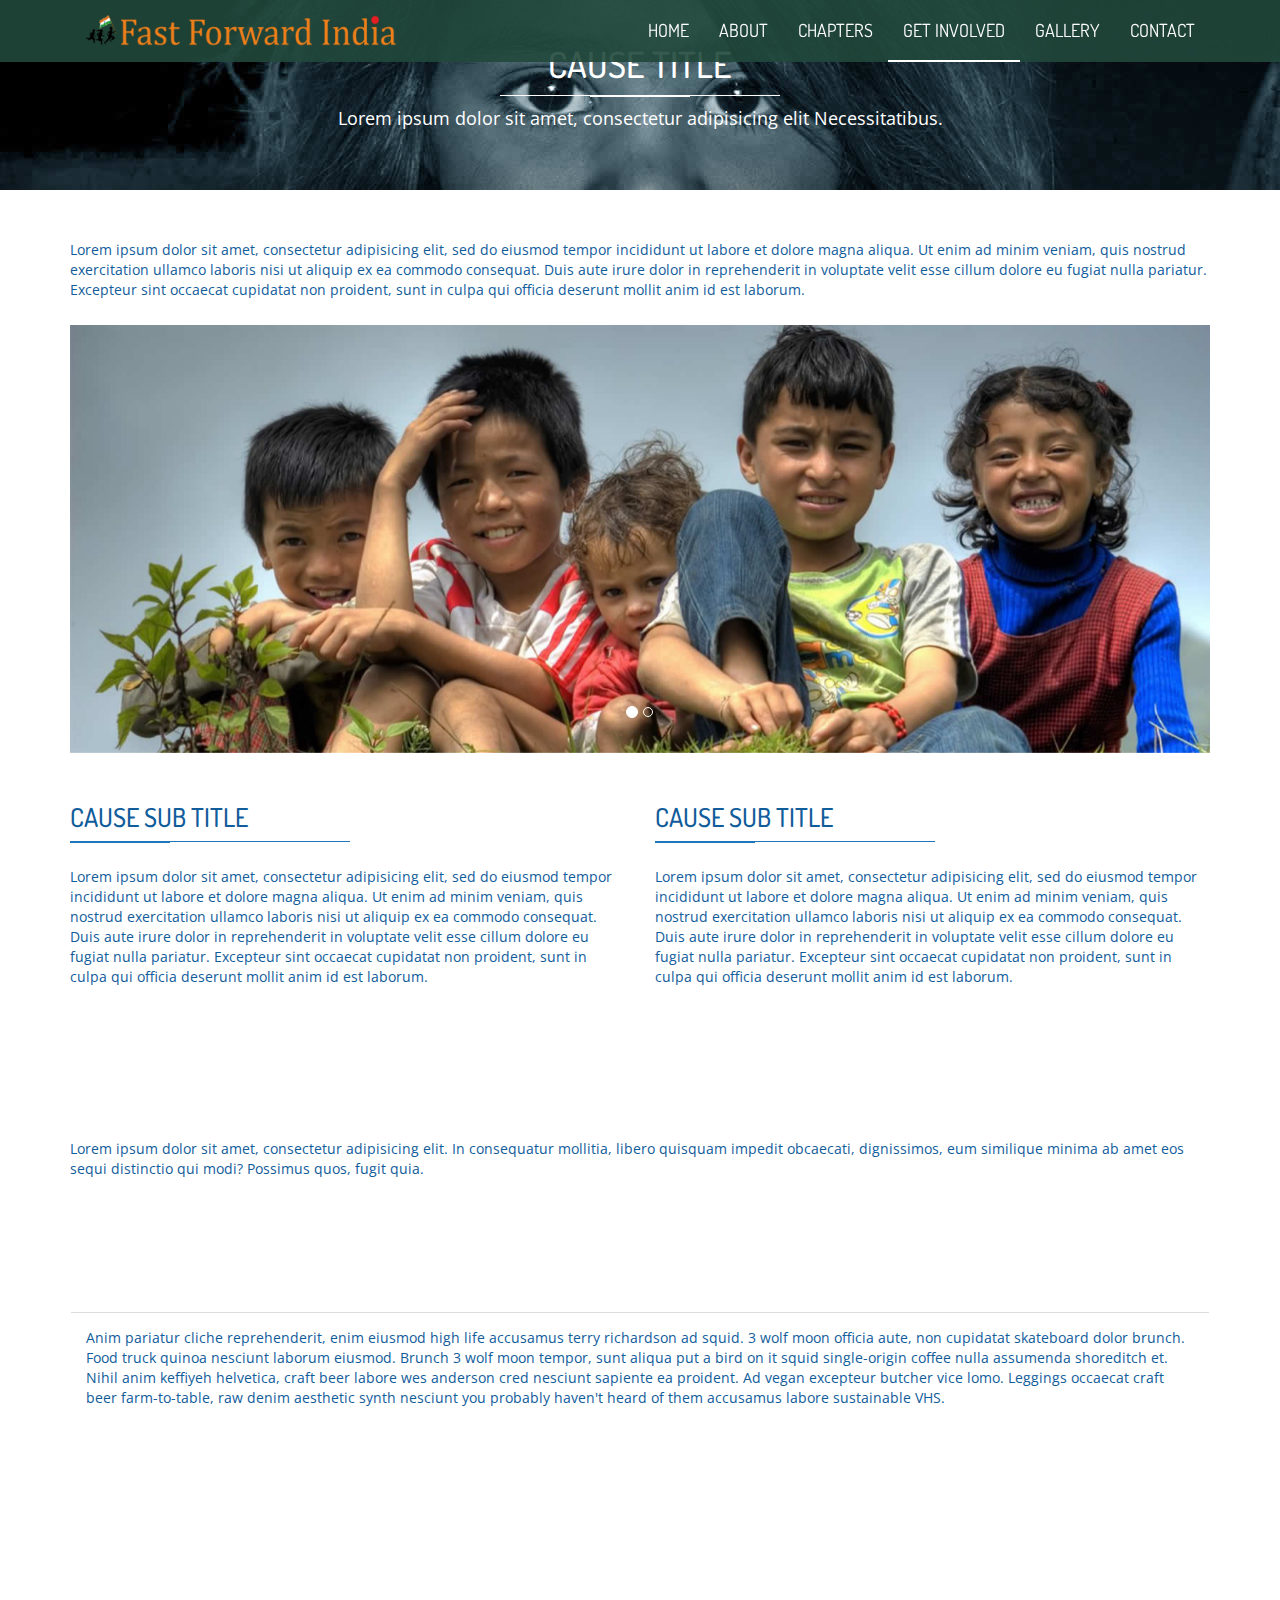
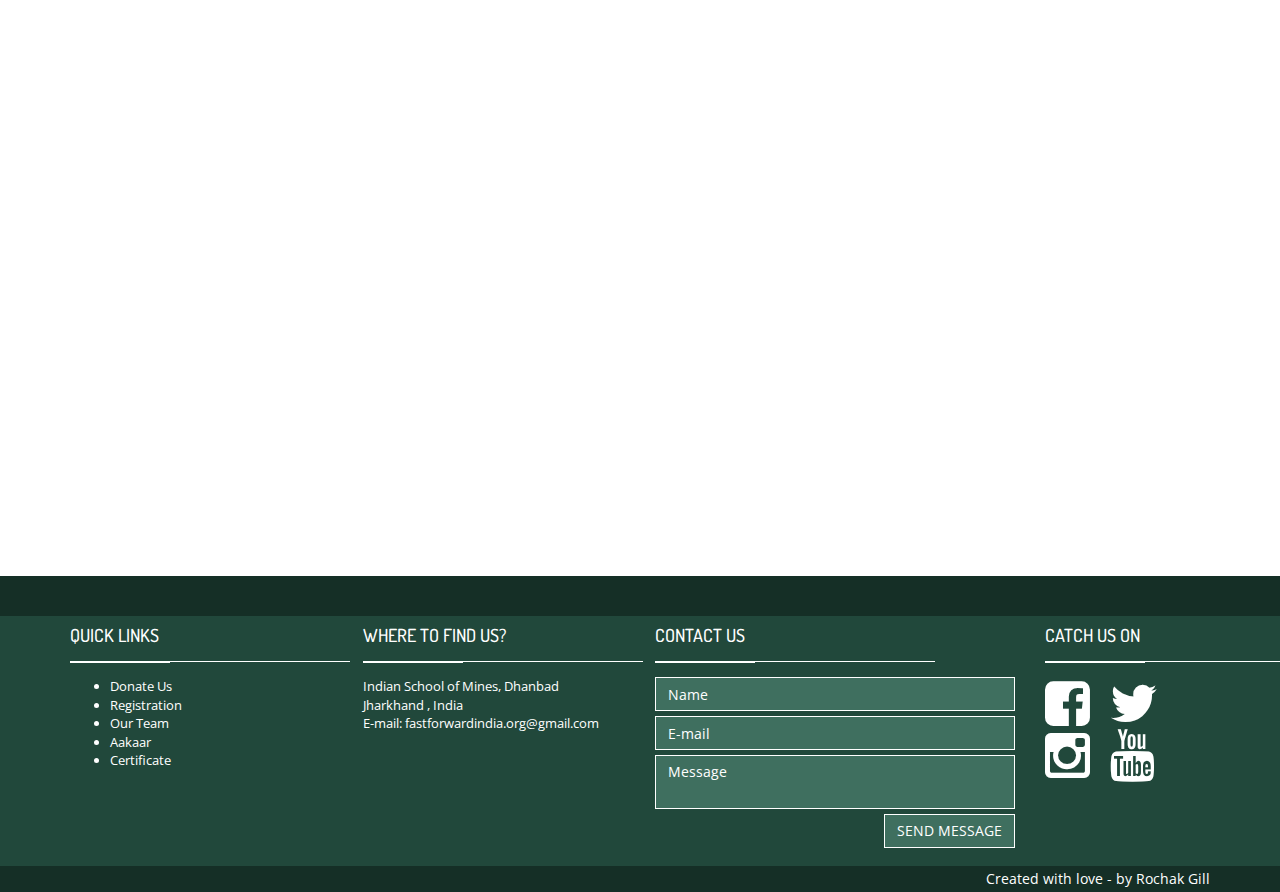
<file: get-involved.html>
<!DOCTYPE html>
<html class="no-js">
    <head>
        <meta charset="utf-8">
        <title>Single cause | Charity / Non-profit responsive Bootstrap HTML5 template</title>
        <meta name="description" content="">
        <meta name="viewport" content="width=device-width, initial-scale=1">

        <!-- Fonts -->
        <link href='http://fonts.googleapis.com/css?family=Open+Sans:400,300,700' rel='stylesheet' type='text/css'>
        <link href='http://fonts.googleapis.com/css?family=Dosis:400,700' rel='stylesheet' type='text/css'>

        <!-- Bootsrap -->
        <link rel="stylesheet" href="assets/css/bootstrap.min.css">


        <!-- Font awesome -->
        <link rel="stylesheet" href="assets/css/font-awesome.min.css">

        <!-- PrettyPhoto -->
        <link rel="stylesheet" href="assets/css/prettyPhoto.css">

        <!-- Template main Css -->
        <link rel="stylesheet" href="assets/css/style.css">
        
        <!-- Modernizr -->
        <script src="assets/js/modernizr-2.6.2.min.js"></script>


    </head>
    <body>
    <!-- NAVBAR
    ================================================== -->

    <header class="main-header" style="position:top">
        
    
        <nav class="navbar navbar-fixed-top">

            <div class="navbar-main">
              
              <div class="container">

                <div class="navbar-header">
                  <button type="button" class="navbar-toggle collapsed" data-toggle="collapse" data-target="#navbar" aria-expanded="false" aria-controls="navbar">

                    <span class="sr-only">Toggle navigation</span>
                    <span class="icon-bar"></span>
                    <span class="icon-bar"></span>
                    <span class="icon-bar"></span>

                  </button>
                  
                  <a  class="navbar-brand" href="index.html"><img style="width: 80%" src="assets/images/ffi-logo.png" alt="FFI LOGO" ></a>
                  
                </div>

                <div id="navbar" class="navbar-collapse collapse pull-right">

                  <ul class="nav navbar-nav">

                    <li><a href="index.html">HOME</a></li>
                    <li><a href="about.html">ABOUT</a></li>
                    <li class="has-child"><a href="#">CHAPTERS</a>

                      <ul class="submenu">
                         <li class="submenu-item"><a href="bloodline.html">BLOOD LINE </a></li> <!-- to be updated later-->
                         <li class="submenu-item"><a href="disha.html">DISHA </a></li>
                         <li class="submenu-item"><a href="jagriti.html">JAGRITI </a></li>
                         <li class="submenu-item"><a href="escape.html">ESCAPE </a></li>
                      </ul>


                    </li>
                    <li><a class="is-active" href="get-involved.html">GET INVOLVED</a></li>
                    <li><a href="gallery.html">GALLERY</a></li>
                    <li><a href="contact.html">CONTACT</a></li>

                  </ul>

                </div> <!-- /#navbar -->

              </div> <!-- /.container -->
              
            </div> <!-- /.navbar-main -->


        </nav> 

    </header> <!-- /. main-header -->



	<div class="page-heading text-center">

		<div class="container zoomIn animated">
			
			<h1 class="page-title">CAUSE TITLE <span class="title-under"></span></h1>
			<p class="page-description">
				Lorem ipsum dolor sit amet, consectetur adipisicing elit Necessitatibus.
			</p>
			
		</div>

	</div>

	<div class="main-container">

		<div class="container">

			<div class="row">

				<div class="col-md-12 fadeIn animated">

					<p>
						Lorem ipsum dolor sit amet, consectetur adipisicing elit, sed do eiusmod
						tempor incididunt ut labore et dolore magna aliqua. Ut enim ad minim veniam,
						quis nostrud exercitation ullamco laboris nisi ut aliquip ex ea commodo
						consequat. Duis aute irure dolor in reprehenderit in voluptate velit esse
						cillum dolore eu fugiat nulla pariatur. Excepteur sint occaecat cupidatat non
						proident, sunt in culpa qui officia deserunt mollit anim id est laborum.
					</p>

				</div>

				<div class="col-md-12 fadeIn animated">

					<div id="cause-carousel" class="carousel slide cause-carousel" data-ride="carousel">

						  <!-- Indicators -->
						  <ol class="carousel-indicators">
						    <li data-target="#cause-carousel" data-slide-to="0" class="active"></li>
						    <li data-target="#cause-carousel" data-slide-to="1"></li>
						  </ol>

						  <!-- Wrapper for slides -->
						  <div class="carousel-inner" role="listbox">

						    <div class="item active">

						      <img src="assets/images/causes/slider/cause-slider-1.jpg" alt="">
						      
						    </div>

						    <div class="item">

						      <img src="assets/images/causes/slider/cause-slider-2.jpg" alt="">
						      
						    </div>

						  </div>
					</div>

				</div>

			</div>

			<div class="row fadeIn animated">

				<div class="col-md-6">

					<h2 class="title-style-2"> Cause sub title <span class="title-under"></span></h2>

					<p>
						Lorem ipsum dolor sit amet, consectetur adipisicing elit, sed do eiusmod
						tempor incididunt ut labore et dolore magna aliqua. Ut enim ad minim veniam,
						quis nostrud exercitation ullamco laboris nisi ut aliquip ex ea commodo
						consequat. Duis aute irure dolor in reprehenderit in voluptate velit esse
						cillum dolore eu fugiat nulla pariatur. Excepteur sint occaecat cupidatat non
						proident, sunt in culpa qui officia deserunt mollit anim id est laborum.
					</p>

				</div>

				<div class="col-md-6">

					<h2 class="title-style-2"> Cause sub title <span class="title-under"></span></h2>

					<p>
						Lorem ipsum dolor sit amet, consectetur adipisicing elit, sed do eiusmod
						tempor incididunt ut labore et dolore magna aliqua. Ut enim ad minim veniam,
						quis nostrud exercitation ullamco laboris nisi ut aliquip ex ea commodo
						consequat. Duis aute irure dolor in reprehenderit in voluptate velit esse
						cillum dolore eu fugiat nulla pariatur. Excepteur sint occaecat cupidatat non
						proident, sunt in culpa qui officia deserunt mollit anim id est laborum.
					</p>

				</div>

			</div>

			<div class="row ">

				<div class="col-md-12 fadeIn animate-onscroll">

					<h2 class="title-style-2"> Tabs <span class="title-under"></span></h2>

					
						<div role="tabpanel">

							  <!-- Nav tabs -->
							  <ul class="nav nav-tabs" role="tablist">
							    <li role="presentation" class="active"><a href="#home" aria-controls="home" role="tab" data-toggle="tab">Home</a></li>
							    <li role="presentation"><a href="#profile" aria-controls="profile" role="tab" data-toggle="tab">Profile</a></li>
							    <li role="presentation"><a href="#messages" aria-controls="messages" role="tab" data-toggle="tab">Messages</a></li>
							    <li role="presentation"><a href="#settings" aria-controls="settings" role="tab" data-toggle="tab">Settings</a></li>
							  </ul>

							  <!-- Tab panes -->
							  <div class="tab-content">
							    <div role="tabpanel" class="tab-pane active" id="home">
							    	Lorem ipsum dolor sit amet, consectetur adipisicing elit. In consequatur mollitia, libero quisquam impedit obcaecati, dignissimos, eum similique minima ab amet eos sequi distinctio qui modi? Possimus quos, fugit quia.</div>
							    <div role="tabpanel" class="tab-pane" id="profile">
							    	Lorem ipsum dolor sit amet, consectetur adipisicing elit. Molestiae aut culpa a commodi. Quidem asperiores aliquid sequi incidunt quas soluta eum ab fugiat deleniti in at iste, illum ipsam nisi.</div>
							    <div role="tabpanel" class="tab-pane" id="messages">
							    	Lorem ipsum dolor sit amet, consectetur adipisicing elit. Ex aliquam corrupti quibusdam nostrum, aspernatur iure illo, alias vitae, reiciendis culpa explicabo minus iusto ipsum cum tempore incidunt iste praesentium nihil.</div>
							    <div role="tabpanel" class="tab-pane" id="settings">
							    	Lorem ipsum dolor sit amet, consectetur adipisicing elit. Ea ducimus ullam distinctio fugiat voluptates! Vero quis adipisci asperiores aliquam ullam doloremque dolor, reprehenderit, accusamus nisi ut eveniet quas reiciendis dolore.</div>
							  </div>

						</div>

						<p></p>
					

				</div>

				<div class="col-md-12 fadeIn animate-onscroll">
				
					<h2 class="title-style-2"> Accordion <span class="title-under"></span></h2>

					<div class="panel-group" id="accordion" role="tablist" aria-multiselectable="true">
					  <div class="panel panel-default">
					    <div class="panel-heading" role="tab" id="headingOne">
					      <h4 class="panel-title">
					        <a data-toggle="collapse" data-parent="#accordion" href="#collapseOne" aria-expanded="true" aria-controls="collapseOne">
					          Collapsible Group Item #1
					        </a>
					      </h4>
					    </div>
					    <div id="collapseOne" class="panel-collapse collapse in" role="tabpanel" aria-labelledby="headingOne">
					      <div class="panel-body">
					        Anim pariatur cliche reprehenderit, enim eiusmod high life accusamus terry richardson ad squid. 3 wolf moon officia aute, non cupidatat skateboard dolor brunch. Food truck quinoa nesciunt laborum eiusmod. Brunch 3 wolf moon tempor, sunt aliqua put a bird on it squid single-origin coffee nulla assumenda shoreditch et. Nihil anim keffiyeh helvetica, craft beer labore wes anderson cred nesciunt sapiente ea proident. Ad vegan excepteur butcher vice lomo. Leggings occaecat craft beer farm-to-table, raw denim aesthetic synth nesciunt you probably haven't heard of them accusamus labore sustainable VHS.
					      </div>
					    </div>
					  </div>
					  <div class="panel panel-default">
					    <div class="panel-heading" role="tab" id="headingTwo">
					      <h4 class="panel-title">
					        <a class="collapsed" data-toggle="collapse" data-parent="#accordion" href="#collapseTwo" aria-expanded="false" aria-controls="collapseTwo">
					          Collapsible Group Item #2
					        </a>
					      </h4>
					    </div>
					    <div id="collapseTwo" class="panel-collapse collapse" role="tabpanel" aria-labelledby="headingTwo">
					      <div class="panel-body">
					        Anim pariatur cliche reprehenderit, enim eiusmod high life accusamus terry richardson ad squid. 3 wolf moon officia aute, non cupidatat skateboard dolor brunch. Food truck quinoa nesciunt laborum eiusmod. Brunch 3 wolf moon tempor, sunt aliqua put a bird on it squid single-origin coffee nulla assumenda shoreditch et. Nihil anim keffiyeh helvetica, craft beer labore wes anderson cred nesciunt sapiente ea proident. Ad vegan excepteur butcher vice lomo. Leggings occaecat craft beer farm-to-table, raw denim aesthetic synth nesciunt you probably haven't heard of them accusamus labore sustainable VHS.
					      </div>
					    </div>
					  </div>
					  <div class="panel panel-default">
					    <div class="panel-heading" role="tab" id="headingThree">
					      <h4 class="panel-title">
					        <a class="collapsed" data-toggle="collapse" data-parent="#accordion" href="#collapseThree" aria-expanded="false" aria-controls="collapseThree">
					          Collapsible Group Item #3
					        </a>
					      </h4>
					    </div>
					    <div id="collapseThree" class="panel-collapse collapse" role="tabpanel" aria-labelledby="headingThree">
					      <div class="panel-body">
					        Anim pariatur cliche reprehenderit, enim eiusmod high life accusamus terry richardson ad squid. 3 wolf moon officia aute, non cupidatat skateboard dolor brunch. Food truck quinoa nesciunt laborum eiusmod. Brunch 3 wolf moon tempor, sunt aliqua put a bird on it squid single-origin coffee nulla assumenda shoreditch et. Nihil anim keffiyeh helvetica, craft beer labore wes anderson cred nesciunt sapiente ea proident. Ad vegan excepteur butcher vice lomo. Leggings occaecat craft beer farm-to-table, raw denim aesthetic synth nesciunt you probably haven't heard of them accusamus labore sustainable VHS.
					      </div>
					    </div>
					  </div>
					</div>

					<p></p>

				</div>


				<div class="col-md-12 fadeIn animate-onscroll">

					<h2 class="title-style-2">Tables <span class="title-under"></span></h2>
					
						<h4>TABLE STYLE 1</h4>
						<table class="table table-style-1">
					      <thead>
					        <tr>
					          <th>#</th>
					          <th>First Name</th>
					          <th>Last Name</th>
					          <th>Username</th>
					        </tr>
					      </thead>
					      <tbody>
					        <tr>
					          <th scope="row">1</th>
					          <td>Mark</td>
					          <td>Otto</td>
					          <td>@mdo</td>
					        </tr>
					        <tr>
					          <th scope="row">2</th>
					          <td>Jacob</td>
					          <td>Thornton</td>
					          <td>@fat</td>
					        </tr>
					        <tr>
					          <th scope="row">3</th>
					          <td>Larry</td>
					          <td>the Bird</td>
					          <td>@twitter</td>
					        </tr>
					      </tbody>
					    </table>

						<h4>TABLE STYLE 2</h4>
					    <table class="table table-style-2">
					      <thead>
					        <tr>
					          <th>#</th>
					          <th>First Name</th>
					          <th>Last Name</th>
					          <th>Username</th>
					        </tr>
					      </thead>
					      <tbody>
					        <tr>
					          <th scope="row">1</th>
					          <td>Mark</td>
					          <td>Otto</td>
					          <td>@mdo</td>
					        </tr>
					        <tr>
					          <th scope="row">2</th>
					          <td>Jacob</td>
					          <td>Thornton</td>
					          <td>@fat</td>
					        </tr>
					        <tr>
					          <th scope="row">3</th>
					          <td>Larry</td>
					          <td>the Bird</td>
					          <td>@twitter</td>
					        </tr>

					          <tr>
					          <th scope="row">1</th>
					          <td>Mark</td>
					          <td>Otto</td>
					          <td>@mdo</td>
					        </tr>
					        <tr>
					          <th scope="row">2</th>
					          <td>Jacob</td>
					          <td>Thornton</td>
					          <td>@fat</td>
					        </tr>
					        <tr>
					          <th scope="row">3</th>
					          <td>Larry</td>
					          <td>the Bird</td>
					          <td>@twitter</td>
					        </tr>

					      </tbody>
					    </table>
					
				</div>
				
			</div>

		</div>

		

		


	</div> <!-- /.main-container  -->


    <footer class="main-footer">

        <div class="footer-top">
            
        </div>


        <div class="footer-main">
            <div class="container">
                
                <div class="row">
                    <div class="col-md-3">

                        <div class="footer-col">

                            <h4 class="footer-title">Quick Links <span class="title-under"></span></h4>

                            <div class="footer-content">

                                <p>
                                   <ul >
                                    <li><a href="#" data-toggle="modal" data-target="#donateModal" style="text-decoration: none;">Donate Us</a></li>
                                    <li><a href="registration.htm"style="color:#FFF; text-decoration:none;">Registration</a></li>
                                    <li><a href="our-team.htm"style="color:#FFF; text-decoration:none;">Our Team</a></li>
                                    <li><a href="magzine.htm"style="color:#FFF; text-decoration:none;">Aakaar</a></li>
                                    <li><a href="certificate.htm"style="color:#FFF; text-decoration:none;">Certificate</a></li>
                                  </ul>
                                </p>

                            </div>
                            
                        </div>

                    </div>

                    <div class="col-md-3">

                        <div class="footer-col">

                            <h4 class="footer-title">Where to find us? <span class="title-under"></span></h4>

                            <div class="footer-content">
                               <dl>
                            <dd>Indian School of Mines, Dhanbad</dd>
                            <dd>Jharkhand , India</dd>
                            <dd> E-mail: <a href="index.htm#">fastforwardindia.org@gmail.com</a></dd>
                              </dl>
                            </div>
                            
                        </div>

                    </div>


                    <div class="col-md-4">

                        <div class="footer-col">

                            <h4 class="footer-title">Contact us <span class="title-under"></span></h4>

                            <div class="footer-content">

                                <div class="footer-form">
                                    
                                    <div class="footer-form" >
                                    
                                    <form action="php/mail.php" class="ajax-form">

                                        <div class="form-group">
                                            <input type="text" name="name" class="form-control" placeholder="Name" required>
                                        </div>

                                         <div class="form-group">
                                            <input type="email" name="email" class="form-control" placeholder="E-mail" required>
                                        </div>

                                        <div class="form-group">
                                            <textarea name="message" class="form-control" placeholder="Message" required></textarea>
                                        </div>

                                        <div class="form-group alerts">
                        
                                            <div class="alert alert-success" role="alert">
                                              
                                            </div>

                                            <div class="alert alert-danger" role="alert">
                                              
                                            </div>
                                            
                                        </div>

                                         <div class="form-group">
                                            <button style="margin-bottom: 1.25em" type="submit" class="btn btn-submit pull-right">Send message</button>
                                        </div>
                                        
                                    </form>

                                </div>

                                </div>
                            </div>
                            
                        </div>

                    </div>
                    <div class="col-md-2">

                        <div class="footer-col">

                            <h4 class="footer-title">Catch us on<span class="title-under"></span></h4>

                            <div class="footer-content">
                            <div class="row">
                               <div class="col-xs-4">

                                <a href="https://www.facebook.com/FastForwardIndia"><i class="fa fa-facebook-square fa-4x"></i></a>
                                </div>
                                <div class="col-xs-4">
                                <a href="https://twitter.com/fastforwrdindia"><i class="fa fa-twitter fa-4x"></i></a>
                                </div>
                                </div>
                                <div class="row">

                                <div class="col-xs-4">
                                <a href="https://instagram.com/ffichanginglives/"><i class="fa fa-instagram fa-4x"></i></a>
                                </div>
                                <div class="col-xs-4">
                                <a href="https://www.youtube.com/watch?v=W-MSTZAIReU"><i class="fa fa-youtube fa-4x"></i></a></div>

                            </div>
                            
                        </div>

                    </div>
                    <div class="clearfix"></div>



                </div>
                
                
            </div>

            
        </div>

        <div class="footer-bottom">

            <div class="container text-right">
                Created with love - by <a href="http://www.facebook.com/rochak.gill" target="_blank">Rochak Gill</a>
            </div>
        </div>
        
    </footer> <!-- main-footer -->




       
        
        <!-- jQuery -->
        <script src="//ajax.googleapis.com/ajax/libs/jquery/1.11.1/jquery.min.js"></script>
        <script>window.jQuery || document.write('<script src="assets/js/jquery-1.11.1.min.js"><\/script>')</script>

        <!-- Bootsrap javascript file -->
        <script src="assets/js/bootstrap.min.js"></script>

        <!-- PrettyPhoto javascript file -->
        <script src="assets/js/jquery.prettyPhoto.js"></script>



        <!-- Google map  -->
        <script src="http://maps.google.com/maps/api/js?sensor=false&amp;libraries=places" type="text/javascript"></script>


        <!-- Template main javascript -->
        <script src="assets/js/main.js"></script>

        <!-- Google Analytics: change UA-XXXXX-X to be your site's ID. -->
        <script>
            (function(b,o,i,l,e,r){b.GoogleAnalyticsObject=l;b[l]||(b[l]=
            function(){(b[l].q=b[l].q||[]).push(arguments)});b[l].l=+new Date;
            e=o.createElement(i);r=o.getElementsByTagName(i)[0];
            e.src='//www.google-analytics.com/analytics.js';
            r.parentNode.insertBefore(e,r)}(window,document,'script','ga'));
            ga('create','UA-XXXXX-X');ga('send','pageview');
        </script>
    </body>
</html>
</file>
<file: assets/css/style.css>
/*------------------------------------------------------------------------------------------------------------------------
 
 @package: Sadaka
 @author: Ouarmedia/Farouk BLALOU
 @version: 1.0
 
 --------------------------------------------------------------------------------------------------------------------- */

/* =============================================================================
  Base
========================================================================== */
body {
  font-family: "Open sans", sans-serif;
  color: #115c9b;
}

h1,
h2,
h3,
h4 {
  font-family: "Dosis", sans-serif;
}

a {
  color: inherit;
}
a:hover, a:focus, a:active {
  color: inherit;
}

/* =============================================================================
  ffi logo
  */
  #ffi-logo{
    width: 80%;
  }
/* =============================================================================
  Layout
========================================================================== */
/* Header 
================================= */
.navbar-static-top {
  margin: 0;
  border: 0;
  color: #fff;
}

.navbar-top {
  background: #115c9b;
  font-size: 12px;
  padding: 3px 0;
}
.navbar-top .list-inline {
  margin-bottom: 0;
}
.navbar-top .header-contact li {
  margin-right: 15px;
}
.navbar-top .header-contact li .fa {
  margin-right: 5px;
}

.navbar-main {
  margin-bottom: 0;
  color: #fff;
  background: rgba(33, 72, 59,0.9);
}
.navbar-main .navbar-brand {
  border-bottom: none !important;
}
.navbar-main a:hover,
.navbar-main a:active,
.navbar-main a:focus,
.navbar-main a.is-active {
  background: none !important;
  color: inherit;
  border-bottom: 2px solid #fff;
}
.navbar-main .submenu {
  position: absolute;
  list-style: none;
  background: rgba(33, 72, 59,0.75);
  padding: 0;
  width: 150px;
  left: -35px;
  visibility: hidden;
  top: 85px;
  -moz-transition: all, 0.05s;
  -o-transition: all, 0.05s;
  -webkit-transition: all, 0.05s;
  transition: all, 0.05s;
}
.navbar-main .submenu li {
  border-top: 1px solid rgb(33, 72, 59);
}
.navbar-main .submenu li:hover {
  background: rgb(19, 37, 31);
  -moz-transition: all, 0.3s;
  -o-transition: all, 0.3s;
  -webkit-transition: all, 0.3s;
  transition: all, 0.3s;
}
.navbar-main .submenu li a {
  width: 100%;
  border-bottom: none;
  text-decoration: none;
  padding: 5px 25px;
  display: block;
  font-size: 16px;
}
.navbar-main li a {
  font-family: "Dosis", sans-serif;
  font-size: 18px;
  padding: 20px 15px;
  border-bottom: 2px solid transparent;
}
.navbar-main li:hover .submenu {
  top: 62px;
  visibility: visible;
  -moz-transition: all, 0.25s;
  -o-transition: all, 0.25s;
  -webkit-transition: all, 0.25s;
  transition: all, 0.25s;
}
.navbar-main .icon-bar {
  background: #fff;
}

/* Home Slider 
================================= */
.carousel-home img {
  width: 100%;
}
.carousel-home .carousel-control {
  background: #1f76bd;
  height: 80px;
  width: 40px;
  top: 50%;
  margin-top: -40px;
  -moz-transition: width, 0.3s;
  -o-transition: width, 0.3s;
  -webkit-transition: width, 0.3s;
  transition: width, 0.3s;
}
.carousel-home .carousel-control .fa {
  font-size: 2.5em;
  padding-top: 12px;
}
.carousel-home .carousel-control:hover {
  width: 50px;
}
.carousel-home .carousel-caption {
  top: 50%;
  bottom: auto;
  transform: translateY(-50%);
}
.carousel-home .carousel-title {
  color: #fff;
  font-family: "Dosis", sans-serif;
  font-size: 50px;
  font-weight: bold;
  text-transform: uppercase;
}
.carousel-home .carousel-subtitle {
  font-size: 25px;
  text-transform: uppercase;
}
.carousel-home .btn {
  margin-top: 30px;
}

.section-home {
  margin: 30px 0;
}

/* home/ about-us 
================================= */
.about-us {
  margin: 30px 0;
}

.about-us-col {
  height: 325px;
  padding: 25px;
  text-align: center;
  background-color: #0076a3;
  background-image: url('[data-uri]');
  background-size: 100%;
  background-image: -moz-linear-gradient(290deg, #115b9b -25%, #1290f8 50%, #115b9b 125%);
  background-image: -webkit-linear-gradient(290deg, #115b9b -25%, #1290f8 50%, #115b9b 125%);
  background-image: linear-gradient(160deg, #115b9b -25%, #1290f8 50%, #115b9b 125%);
  color: #fff;
}
.about-us-col .col-icon-wrapper {
  min-height: 80px;
}
.about-us-col .col-title {
  text-transform: uppercase;
}
.about-us-col .col-details {
  text-align: justify;
  margin-bottom: 25px;
  min-height: 80px;
}

/* home/reasons 
================================= */
.home-reasons {
  margin: 25px 0;
}

.reasons-col {
  position: relative;
  overflow: hidden;
}
.reasons-col img {
  width: 100%;
  -moz-transition: all, 0.5s;
  -o-transition: all, 0.5s;
  -webkit-transition: all, 0.5s;
  transition: all, 0.5s;
}
.reasons-col .reasons-titles {
  position: absolute;
  bottom: 0;
  text-align: center;
  background: rgba(31, 118, 189, 0.8);
  width: 100%;
  color: #fff;
  text-transform: uppercase;
  height: 125px;
  padding: 25px 0;
}
.reasons-col .reasons-title {
  font-weight: bold;
}
.reasons-col .on-hover {
  position: absolute;
  top: 0;
  bottom: 125px;
  width: 100%;
  padding: 25px;
  color: #fff;
  text-align: justify;
  background: rgba(31, 118, 189, 0.9);
  border-bottom: 1px solid #fff;
  visibility: hidden;
  opacity: 0;
  -moz-transition: all, 0.5s;
  -o-transition: all, 0.5s;
  -webkit-transition: all, 0.5s;
  transition: all, 0.5s;
}
.reasons-col:hover .on-hover {
  visibility: visible;
  opacity: 1;
  padding: 50px;
  -moz-transition: all, 1s;
  -o-transition: all, 1s;
  -webkit-transition: all, 1s;
  transition: all, 1s;
}
.reasons-col:hover img {
  -moz-transform: perspective(1.1) scale3d(1.1, 1.1, 1.1);
  -webkit-transform: perspective(1.1) scale3d(1.1, 1.1, 1.1);
  transform: perspective(1.1) scale3d(1.1, 1.1, 1.1);
}

/* home/causes
================================= */
.cause {
  padding-bottom: 15px;
  margin-bottom: 30px;
  border: 1px solid #1f76bd;
  -moz-transition: all, 0.3s;
  -o-transition: all, 0.3s;
  -webkit-transition: all, 0.3s;
  transition: all, 0.3s;
}
.cause .cause-progress {
  margin: 0 10px 15px;
  border: 1px solid #1f76bd;
  border-radius: 3px;
}
.cause .cause-progress .progress-bar {
  background: #1f76bd;
  box-shadow: none;
}
.cause .cause-img {
  margin-bottom: 15px;
  width: 100%;
}
.cause .cause-title {
  text-align: center;
  margin-bottom: 10px;
  font-weight: bold;
}
.cause .cause-details {
  text-align: justify;
  padding: 0 15px;
  font-size: 13px;
  margin-bottom: 15px;
  min-height: 115px;
}
.cause:hover {
  background: #f0f0f0;
  color: #144d7b;
  border-color: #144d7b;
}

/* Team 
================================= */
.team-member {
  background: #1f76bd;
  color: #fff;
  text-align: center;
  padding-bottom: 15px;
  border: 1px solid #1f76bd;
}
.team-member .thumnail img {
  width: 100%;
}
.team-member .member-name {
  font-weight: bold;
}
.team-member .member-position {
  padding: 0 15px 5px;
}

/* footer 
================================= */
.footer-top {
  background: #152f26;
  height: 40px;
}

.main-footer {
  background: rgb(33, 72, 59);
  color: #fff;
}
.main-footer .footer-main {
  padding: 0px 0;
}
.main-footer .footer-title {
  text-transform: uppercase;
  margin-bottom: 10px;
}
.main-footer .footer-title .title-under {
  background: #fff;
  margin: 15px 0;
  text-align: left;
}
.main-footer .footer-title .title-under:after {
  margin: 0;
  background: #fff;
}
.main-footer .footer-content {
  text-align: justify;
  font-size: 13px;
}
.main-footer .tweet {
  font-size: 13px;
}
.main-footer .tweet:after {
  content: "";
  height: 1px;
  display: block;
  background: #115c9b;
  width: 150px;
  margin: 15px auto;
}
.main-footer .tweet:last-child:after {
  display: none;
}

.footer-bottom {
  background: #152f26;
  padding: 3px;
}

.footer-form .form-group {
  margin-bottom: 5px;
}
.footer-form .form-control {
  background: rgb(63, 111, 95);
  color: #fff;
  border: 0;
  border-radius: 0;
  margin-bottom: 5px;
  border: 1px solid #fff;
  resize: none;
}
.footer-form .btn-submit {
  border-radius: 0;
  background: rgb(63, 111, 95);
  text-transform: uppercase;
  border: 1px solid #fff;
  -moz-transition: all, 0.5s;
  -o-transition: all, 0.5s;
  -webkit-transition: all, 0.5s;
  transition: all, 0.5s;
}
.footer-form .btn-submit:hover {
  background: #fff;
}
.footer-form input:-moz-placeholder,
.footer-form textarea:-moz-placeholder {
  color: #fff;
}
.footer-form input::-moz-placeholder,
.footer-form textarea::-moz-placeholder {
  color: #fff;
}
.footer-form input:-ms-input-placeholder,
.footer-form textarea:-ms-input-placeholder {
  color: #fff;
}
.footer-form input::-webkit-input-placeholder,
.footer-form textarea::-webkit-input-placeholder {
  color: #fff;
}

/* Pages 
================================= */
.page-heading {
  background: url('../images/heading-bg.jpg?1428795369') no-repeat center;
  background-size: cover;
  min-height: 190px;
  color: #fff;
  padding: 25px 15px;
  margin-bottom: 50px;
}
.page-heading .title-under {
  background: #fff;
}

.page-description {
  font-size: 18px;
}

.main-container {
  margin-bottom: 50px;
}

/* Pages/Gallery 
================================= */
.gallery-item {
  padding: 0;
  display: block;
  margin: 0;
}
.gallery-item img {
  width: 100%;
}

.contact-items {
  margin-top: 30px;
}
.contact-items .contact-item {
  margin-bottom: 10px;
  vertical-align: middle;
  font-size: 16px;
}
.contact-items .contact-icon {
  display: inline-block;
  width: 35px;
  height: 35px;
  background: #1f76bd;
  vertical-align: middle;
  margin-right: 5px;
  color: #fff;
  text-align: center;
}
.contact-items .contact-icon .fa {
  vertical-align: sub;
  font-size: 20px;
  margin-top: 7px;
}

/* contact 
================================= */
.contact-map {
  height: 350px;
  background: #ccc;
}

form .alert {
  display: none;
}

/* Causes 
================================= */
.cause-carousel {
  margin-top: 15px;
  margin-bottom: 30px;
}

/* =============================================================================
	Module
========================================================================== */
.btn-primary {
  background: #115c9b;
  border: none;
  border-radius: 0;
  padding: 10px 25px;
  border: 1px solid transparent;
  -moz-transition: all, 0.3s;
  -o-transition: all, 0.3s;
  -webkit-transition: all, 0.3s;
  transition: all, 0.3s;
}
.btn-primary:hover {
  background: #fff;
  color: #1f76bd;
  border: 1px solid #1f76bd;
}

.btn-secondary {
  background: #fff;
  color: #1f76bd;
  border-radius: 0;
}
.btn-secondary:hover {
  background: #1f76bd;
  color: #fff;
}

.title-style-1 {
  text-align: center;
  text-transform: uppercase;
  font-size: 26px;
  margin-bottom: 50px;
}

.title-style-2 {
  text-align: left;
  text-transform: uppercase;
  font-size: 26px;
  margin-bottom: 25px;
}
.title-style-2 .title-under {
  display: block;
  margin: 5px 0;
}
.title-style-2 .title-under:after {
  margin: 0;
  margin-top: 10px;
}

.title-under {
  display: block;
  margin: 5px auto;
  background: #1f76bd;
  height: 1px;
  width: 280px;
}
.title-under:after {
  content: '';
  display: block;
  width: 100px;
  background: inherit;
  height: 2px;
  margin: 0 auto;
  margin-top: 10px;
}

/* Modal
================================= */
.form-control {
  border-radius: 0;
  box-shadow: none;
}

/* Tabeles
================================= */
.table-style-1 thead {
  background: #1f76bd;
  border-bottom: 1px solid #144d7b;
  color: #fff;
}
.table-style-1 td,
.table-style-1 th {
  border-bottom: 1px solid #1f76bd;
}

.table-style-2 thead {
  background: #115c9b;
  border-bottom: 1px solid #144d7b;
  color: #fff;
}
.table-style-2 tbody tr:nth-child(even) {
  background: #1f76bd;
  color: #fff;
}
.table-style-2 td,
.table-style-2 th {
  border-bottom: 1px solid #1f76bd;
}

/* Tabs
================================= */
.nav-tabs {
  border-bottom-color: #1f76bd;
  margin-bottom: 15px;
}

.nav-tabs > li.active > a,
.nav-tabs > li.active > a:hover,
.nav-tabs > li.active > a:focus {
  background: #1f76bd;
  color: #fff;
}

.nav-tabs > li > a {
  border-radius: 0;
}

.nav-tabs > li > a:hover {
  border-color: #1f76bd #1f76bd #1f76bd #115c9b;
}

.nav > li > a:hover, .nav > li > a:focus {
  background: #115c9b;
  color: #fff;
}

/* Accordion
================================= */
.panel-default {
  border-color: #1f76bd;
  border-radius: 0;
}
.panel-default > .panel-heading {
  background: #1f76bd;
  color: #fff;
}
.panel-default > .panel-heading:hover {
  background: #115c9b;
}

/* Modal
================================= */
.modal .modal-content {
  border-radius: 0;
}
.modal .modal-header {
  background: #1f76bd;
  color: #fff;
}
.modal .modal-header .close {
  font-style: 26px;
}

.lightbox {
  position: relative;
  display: block;
  overflow: hidden;
}
.lightbox img {
  -moz-transition: all, 0.5s;
  -o-transition: all, 0.5s;
  -webkit-transition: all, 0.5s;
  transition: all, 0.5s;
}
.lightbox .on-hover {
  position: absolute;
  visibility: hidden;
  width: 100%;
  height: 100%;
  top: 0;
  left: 0;
  z-index: 99;
  color: #fff;
  background: rgba(31, 118, 189, 0.75);
  filter: progid:DXImageTransform.Microsoft.Alpha(Opacity=0);
  opacity: 0;
  -moz-transition: all, 0.6s;
  -o-transition: all, 0.6s;
  -webkit-transition: all, 0.6s;
  transition: all, 0.6s;
}
.lightbox .on-hover .hover-caption {
  text-align: center;
  position: absolute;
  bottom: 25px;
  left: 5px;
  right: 5px;
  font-style: 18px;
  display: block;
  font-family: "Dosis", sans-serif;
  bottom: -50px;
  -moz-transition: all, 0.6s;
  -o-transition: all, 0.6s;
  -webkit-transition: all, 0.6s;
  transition: all, 0.6s;
}
.lightbox .on-hover:before {
  content: "";
  display: block;
  width: 46px;
  height: 48px;
  position: absolute;
  background: url('../images/icons/zoom-icon.png?1428101315');
  top: 50%;
  left: 50%;
  margin-top: -23px;
  margin-left: -24px;
}
.lightbox:hover .on-hover {
  visibility: visible;
  filter: progid:DXImageTransform.Microsoft.Alpha(enabled=false);
  opacity: 1;
}
.lightbox:hover .on-hover .hover-caption {
  bottom: 25px;
}
.lightbox:hover img {
  -moz-transform: perspective(1.15) scale3d(1.15, 1.15, 1.15);
  -webkit-transform: perspective(1.15) scale3d(1.15, 1.15, 1.15);
  transform: perspective(1.15) scale3d(1.15, 1.15, 1.15);
}

/* Ow carousel
================================= */
.owl-next,
.owl-prev {
  width: 32px;
  height: 32px;
  padding-top: 5px;
  border: 2px solid;
  text-align: center;
  border-radius: 50%;
  left: 0;
  position: absolute;
  top: 50%;
  margin-top: -16px;
  filter: progid:DXImageTransform.Microsoft.Alpha(Opacity=75);
  opacity: 0.75;
  -moz-transition: all, 0.5s;
  -o-transition: all, 0.5s;
  -webkit-transition: all, 0.5s;
  transition: all, 0.5s;
}
.owl-next:hover,
.owl-prev:hover {
  filter: progid:DXImageTransform.Microsoft.Alpha(enabled=false);
  opacity: 1;
}

.owl-next {
  left: auto;
  right: 0;
}

/* =============================================================================
	Responsive
========================================================================== */
/* Large devices (large desktops, 1200px and Down) */
@media (max-width: 1200px) {
  .about-us-col {
    padding: 15px;
  }

  .reasons-col:hover .on-hover {
    padding: 15px;
  }

  .reasons-col:hover .on-hover {
    padding: 25px;
  }
}
/* Medium devices (desktops, 992px and Donw) */
@media (max-width: 992px) {
  .carousel-home .carousel-title {
    font-size: 36px;
  }
  .carousel-home .carousel-subtitle {
    font-size: 18px;
  }
  .carousel-home .btn {
    margin-top: 15px;
  }

  .about-us-col {
    margin-bottom: 25px;
  }

  .team-member {
    margin-bottom: 25px;
  }

  .reasons-col {
    margin-bottom: 25px;
  }

  .footer-col {
    margin-bottom: 50px;
  }
}
/* Small devices (tablets, 768px and Down) */
@media (max-width: 768px) {
  .header-contact {
    text-align: center;
  }
  .header-contact li {
    margin: 0 !important;
  }

  .header-social {
    text-align: center;
  }

  .navbar-main #navbar {
    float: none !important;
  }
  .navbar-main #navbar a {
    border-bottom: none;
  }
  .navbar-main .navbar-brand {
    padding: 6px 15px;
  }
  .navbar-main .submenu {
    position: initial;
    display: none;
    width: 100%;
  }
  .navbar-main li:hover .submenu,
  .navbar-main li:active .submenu,
  .navbar-main li:focus .submenu {
    display: block;
  }
  .navbar-main li:hover .submenu li,
  .navbar-main li:active .submenu li,
  .navbar-main li:focus .submenu li {
    background: #115c9b;
    border-top-color: #1f76bd;
  }

  .carousel-home .carousel-title {
    font-size: 32px;
  }
  .carousel-home .carousel-subtitle {
    font-size: 16px;
  }
  .carousel-home .carousel-control {
    background: #1f76bd;
    height: 40px;
    width: 20px;
    top: 50%;
    margin-top: -20px;
  }
  .carousel-home .carousel-control .fa {
    font-size: 1.5em;
    padding-top: 4px;
  }

  .col-form {
    margin-bottom: 25px;
  }
}
/* Extra Small devices (tablets, 480px and Down) */
@media (max-width: 480px) {
  .carousel-home .carousel-title {
    font-size: 16px;
    margin: 0;
  }
  .carousel-home .carousel-subtitle {
    font-size: 14px;
    margin: 0;
  }
  .carousel-home .carousel-indicators {
    bottom: 0;
  }
}
/* =============================================================================
	Animations
========================================================================== */
.animate-onscroll {
  visibility: hidden;
}

.animated {
  visibility: visible;
  -webkit-animation-duration: 1s;
  animation-duration: 1s;
  -webkit-animation-fill-mode: both;
  animation-fill-mode: both;
}
.animated.slow {
  -webkit-animation-duration: 1.5s;
  animation-duration: 1.5s;
}
.animated.fadeIn {
  -webkit-animation-duration: 1.5s;
  animation-duration: 1.5s;
}

@-webkit-keyframes fadeIn {
  0% {
    opacity: 0;
  }
  100% {
    opacity: 1;
  }
}
@keyframes fadeIn {
  0% {
    opacity: 0;
  }
  100% {
    opacity: 1;
  }
}
.fadeIn {
  -webkit-animation-name: fadeIn;
  animation-name: fadeIn;
}

@-webkit-keyframes bounceInUp {
  0%, 60%, 75%, 90%, 100% {
    -webkit-transition-timing-function: cubic-bezier(0.215, 0.61, 0.355, 1);
    transition-timing-function: cubic-bezier(0.215, 0.61, 0.355, 1);
  }
  0% {
    opacity: 0;
    -webkit-transform: translate3d(0, 3000px, 0);
    transform: translate3d(0, 3000px, 0);
  }
  60% {
    opacity: 1;
    -webkit-transform: translate3d(0, -20px, 0);
    transform: translate3d(0, -20px, 0);
  }
  75% {
    -webkit-transform: translate3d(0, 10px, 0);
    transform: translate3d(0, 10px, 0);
  }
  90% {
    -webkit-transform: translate3d(0, -5px, 0);
    transform: translate3d(0, -5px, 0);
  }
  100% {
    -webkit-transform: translate3d(0, 0, 0);
    transform: translate3d(0, 0, 0);
  }
}
@keyframes bounceInUp {
  0%, 60%, 75%, 90%, 100% {
    -webkit-transition-timing-function: cubic-bezier(0.215, 0.61, 0.355, 1);
    transition-timing-function: cubic-bezier(0.215, 0.61, 0.355, 1);
  }
  0% {
    opacity: 0;
    -webkit-transform: translate3d(0, 3000px, 0);
    transform: translate3d(0, 3000px, 0);
  }
  60% {
    opacity: 1;
    -webkit-transform: translate3d(0, -20px, 0);
    transform: translate3d(0, -20px, 0);
  }
  75% {
    -webkit-transform: translate3d(0, 10px, 0);
    transform: translate3d(0, 10px, 0);
  }
  90% {
    -webkit-transform: translate3d(0, -5px, 0);
    transform: translate3d(0, -5px, 0);
  }
  100% {
    -webkit-transform: translate3d(0, 0, 0);
    transform: translate3d(0, 0, 0);
  }
}
.bounceInUp {
  -webkit-animation-name: bounceInUp;
  animation-name: bounceInUp;
}

@-webkit-keyframes bounceInDown {
  0%, 60%, 75%, 90%, 100% {
    -webkit-transition-timing-function: cubic-bezier(0.215, 0.61, 0.355, 1);
    transition-timing-function: cubic-bezier(0.215, 0.61, 0.355, 1);
  }
  0% {
    opacity: 0;
    -webkit-transform: translate3d(0, -3000px, 0);
    transform: translate3d(0, -3000px, 0);
  }
  60% {
    opacity: 1;
    -webkit-transform: translate3d(0, 25px, 0);
    transform: translate3d(0, 25px, 0);
  }
  75% {
    -webkit-transform: translate3d(0, -10px, 0);
    transform: translate3d(0, -10px, 0);
  }
  90% {
    -webkit-transform: translate3d(0, 5px, 0);
    transform: translate3d(0, 5px, 0);
  }
  100% {
    -webkit-transform: none;
    transform: none;
  }
}
@keyframes bounceInDown {
  0%, 60%, 75%, 90%, 100% {
    -webkit-transition-timing-function: cubic-bezier(0.215, 0.61, 0.355, 1);
    transition-timing-function: cubic-bezier(0.215, 0.61, 0.355, 1);
  }
  0% {
    opacity: 0;
    -webkit-transform: translate3d(0, -3000px, 0);
    transform: translate3d(0, -3000px, 0);
  }
  60% {
    opacity: 1;
    -webkit-transform: translate3d(0, 25px, 0);
    transform: translate3d(0, 25px, 0);
  }
  75% {
    -webkit-transform: translate3d(0, -10px, 0);
    transform: translate3d(0, -10px, 0);
  }
  90% {
    -webkit-transform: translate3d(0, 5px, 0);
    transform: translate3d(0, 5px, 0);
  }
  100% {
    -webkit-transform: none;
    transform: none;
  }
}
.bounceInDown {
  -webkit-animation-name: bounceInDown;
  animation-name: bounceInDown;
}

@-webkit-keyframes zoomIn {
  0% {
    opacity: 0;
    -webkit-transform: scale3d(0.3, 0.3, 0.3);
    transform: scale3d(0.3, 0.3, 0.3);
  }
  50% {
    opacity: 1;
  }
}
@keyframes zoomIn {
  0% {
    opacity: 0;
    -webkit-transform: scale3d(0.3, 0.3, 0.3);
    transform: scale3d(0.3, 0.3, 0.3);
  }
  50% {
    opacity: 1;
  }
}
.zoomIn {
  -webkit-animation-name: zoomIn;
  animation-name: zoomIn;
}
</file>
<file: assets/css/prettyPhoto.css>
div.pp_default .pp_top,div.pp_default .pp_top .pp_middle,div.pp_default .pp_top .pp_left,div.pp_default .pp_top .pp_right,div.pp_default .pp_bottom,div.pp_default .pp_bottom .pp_left,div.pp_default .pp_bottom .pp_middle,div.pp_default .pp_bottom .pp_right{height:13px}
div.pp_default .pp_top .pp_left{background:url(../images/prettyPhoto/default/sprite.png) -78px -93px no-repeat}
div.pp_default .pp_top .pp_middle{background:url(../images/prettyPhoto/default/sprite_x.png) top left repeat-x}
div.pp_default .pp_top .pp_right{background:url(../images/prettyPhoto/default/sprite.png) -112px -93px no-repeat}
div.pp_default .pp_content .ppt{color:#f8f8f8}
div.pp_default .pp_content_container .pp_left{background:url(../images/prettyPhoto/default/sprite_y.png) -7px 0 repeat-y;padding-left:13px}
div.pp_default .pp_content_container .pp_right{background:url(../images/prettyPhoto/default/sprite_y.png) top right repeat-y;padding-right:13px}
div.pp_default .pp_next:hover{background:url(../images/prettyPhoto/default/sprite_next.png) center right no-repeat;cursor:pointer}
div.pp_default .pp_previous:hover{background:url(../images/prettyPhoto/default/sprite_prev.png) center left no-repeat;cursor:pointer}
div.pp_default .pp_expand{background:url(../images/prettyPhoto/default/sprite.png) 0 -29px no-repeat;cursor:pointer;width:28px;height:28px}
div.pp_default .pp_expand:hover{background:url(../images/prettyPhoto/default/sprite.png) 0 -56px no-repeat;cursor:pointer}
div.pp_default .pp_contract{background:url(../images/prettyPhoto/default/sprite.png) 0 -84px no-repeat;cursor:pointer;width:28px;height:28px}
div.pp_default .pp_contract:hover{background:url(../images/prettyPhoto/default/sprite.png) 0 -113px no-repeat;cursor:pointer}
div.pp_default .pp_close{width:30px;height:30px;background:url(../images/prettyPhoto/default/sprite.png) 2px 1px no-repeat;cursor:pointer}
div.pp_default .pp_gallery ul li a{background:url(../images/prettyPhoto/default/default_thumb.png) center center #f8f8f8;border:1px solid #aaa}
div.pp_default .pp_social{margin-top:7px}
div.pp_default .pp_gallery a.pp_arrow_previous,div.pp_default .pp_gallery a.pp_arrow_next{position:static;left:auto}
div.pp_default .pp_nav .pp_play,div.pp_default .pp_nav .pp_pause{background:url(../images/prettyPhoto/default/sprite.png) -51px 1px no-repeat;height:30px;width:30px}
div.pp_default .pp_nav .pp_pause{background-position:-51px -29px}
div.pp_default a.pp_arrow_previous,div.pp_default a.pp_arrow_next{background:url(../images/prettyPhoto/default/sprite.png) -31px -3px no-repeat;height:20px;width:20px;margin:4px 0 0}
div.pp_default a.pp_arrow_next{left:52px;background-position:-82px -3px}
div.pp_default .pp_content_container .pp_details{margin-top:5px}
div.pp_default .pp_nav{clear:none;height:30px;width:110px;position:relative}
div.pp_default .pp_nav .currentTextHolder{font-family:Georgia;font-style:italic;color:#999;font-size:11px;left:75px;line-height:25px;position:absolute;top:2px;margin:0;padding:0 0 0 10px}
div.pp_default .pp_close:hover,div.pp_default .pp_nav .pp_play:hover,div.pp_default .pp_nav .pp_pause:hover,div.pp_default .pp_arrow_next:hover,div.pp_default .pp_arrow_previous:hover{opacity:0.7}
div.pp_default .pp_description{font-size:11px;font-weight:700;line-height:14px;margin:5px 50px 5px 0}
div.pp_default .pp_bottom .pp_left{background:url(../images/prettyPhoto/default/sprite.png) -78px -127px no-repeat}
div.pp_default .pp_bottom .pp_middle{background:url(../images/prettyPhoto/default/sprite_x.png) bottom left repeat-x}
div.pp_default .pp_bottom .pp_right{background:url(../images/prettyPhoto/default/sprite.png) -112px -127px no-repeat}
div.pp_default .pp_loaderIcon{background:url(../images/prettyPhoto/default/loader.gif) center center no-repeat}
div.light_rounded .pp_top .pp_left{background:url(../images/prettyPhoto/light_rounded/sprite.png) -88px -53px no-repeat}
div.light_rounded .pp_top .pp_right{background:url(../images/prettyPhoto/light_rounded/sprite.png) -110px -53px no-repeat}
div.light_rounded .pp_next:hover{background:url(../images/prettyPhoto/light_rounded/btnNext.png) center right no-repeat;cursor:pointer}
div.light_rounded .pp_previous:hover{background:url(../images/prettyPhoto/light_rounded/btnPrevious.png) center left no-repeat;cursor:pointer}
div.light_rounded .pp_expand{background:url(../images/prettyPhoto/light_rounded/sprite.png) -31px -26px no-repeat;cursor:pointer}
div.light_rounded .pp_expand:hover{background:url(../images/prettyPhoto/light_rounded/sprite.png) -31px -47px no-repeat;cursor:pointer}
div.light_rounded .pp_contract{background:url(../images/prettyPhoto/light_rounded/sprite.png) 0 -26px no-repeat;cursor:pointer}
div.light_rounded .pp_contract:hover{background:url(../images/prettyPhoto/light_rounded/sprite.png) 0 -47px no-repeat;cursor:pointer}
div.light_rounded .pp_close{width:75px;height:22px;background:url(../images/prettyPhoto/light_rounded/sprite.png) -1px -1px no-repeat;cursor:pointer}
div.light_rounded .pp_nav .pp_play{background:url(../images/prettyPhoto/light_rounded/sprite.png) -1px -100px no-repeat;height:15px;width:14px}
div.light_rounded .pp_nav .pp_pause{background:url(../images/prettyPhoto/light_rounded/sprite.png) -24px -100px no-repeat;height:15px;width:14px}
div.light_rounded .pp_arrow_previous{background:url(../images/prettyPhoto/light_rounded/sprite.png) 0 -71px no-repeat}
div.light_rounded .pp_arrow_next{background:url(../images/prettyPhoto/light_rounded/sprite.png) -22px -71px no-repeat}
div.light_rounded .pp_bottom .pp_left{background:url(../images/prettyPhoto/light_rounded/sprite.png) -88px -80px no-repeat}
div.light_rounded .pp_bottom .pp_right{background:url(../images/prettyPhoto/light_rounded/sprite.png) -110px -80px no-repeat}
div.dark_rounded .pp_top .pp_left{background:url(../images/prettyPhoto/dark_rounded/sprite.png) -88px -53px no-repeat}
div.dark_rounded .pp_top .pp_right{background:url(../images/prettyPhoto/dark_rounded/sprite.png) -110px -53px no-repeat}
div.dark_rounded .pp_content_container .pp_left{background:url(../images/prettyPhoto/dark_rounded/contentPattern.png) top left repeat-y}
div.dark_rounded .pp_content_container .pp_right{background:url(../images/prettyPhoto/dark_rounded/contentPattern.png) top right repeat-y}
div.dark_rounded .pp_next:hover{background:url(../images/prettyPhoto/dark_rounded/btnNext.png) center right no-repeat;cursor:pointer}
div.dark_rounded .pp_previous:hover{background:url(../images/prettyPhoto/dark_rounded/btnPrevious.png) center left no-repeat;cursor:pointer}
div.dark_rounded .pp_expand{background:url(../images/prettyPhoto/dark_rounded/sprite.png) -31px -26px no-repeat;cursor:pointer}
div.dark_rounded .pp_expand:hover{background:url(../images/prettyPhoto/dark_rounded/sprite.png) -31px -47px no-repeat;cursor:pointer}
div.dark_rounded .pp_contract{background:url(../images/prettyPhoto/dark_rounded/sprite.png) 0 -26px no-repeat;cursor:pointer}
div.dark_rounded .pp_contract:hover{background:url(../images/prettyPhoto/dark_rounded/sprite.png) 0 -47px no-repeat;cursor:pointer}
div.dark_rounded .pp_close{width:75px;height:22px;background:url(../images/prettyPhoto/dark_rounded/sprite.png) -1px -1px no-repeat;cursor:pointer}
div.dark_rounded .pp_description{margin-right:85px;color:#fff}
div.dark_rounded .pp_nav .pp_play{background:url(../images/prettyPhoto/dark_rounded/sprite.png) -1px -100px no-repeat;height:15px;width:14px}
div.dark_rounded .pp_nav .pp_pause{background:url(../images/prettyPhoto/dark_rounded/sprite.png) -24px -100px no-repeat;height:15px;width:14px}
div.dark_rounded .pp_arrow_previous{background:url(../images/prettyPhoto/dark_rounded/sprite.png) 0 -71px no-repeat}
div.dark_rounded .pp_arrow_next{background:url(../images/prettyPhoto/dark_rounded/sprite.png) -22px -71px no-repeat}
div.dark_rounded .pp_bottom .pp_left{background:url(../images/prettyPhoto/dark_rounded/sprite.png) -88px -80px no-repeat}
div.dark_rounded .pp_bottom .pp_right{background:url(../images/prettyPhoto/dark_rounded/sprite.png) -110px -80px no-repeat}
div.dark_rounded .pp_loaderIcon{background:url(../images/prettyPhoto/dark_rounded/loader.gif) center center no-repeat}
div.dark_square .pp_left,div.dark_square .pp_middle,div.dark_square .pp_right,div.dark_square .pp_content{background:#000}
div.dark_square .pp_description{color:#fff;margin:0 85px 0 0}
div.dark_square .pp_loaderIcon{background:url(../images/prettyPhoto/dark_square/loader.gif) center center no-repeat}
div.dark_square .pp_expand{background:url(../images/prettyPhoto/dark_square/sprite.png) -31px -26px no-repeat;cursor:pointer}
div.dark_square .pp_expand:hover{background:url(../images/prettyPhoto/dark_square/sprite.png) -31px -47px no-repeat;cursor:pointer}
div.dark_square .pp_contract{background:url(../images/prettyPhoto/dark_square/sprite.png) 0 -26px no-repeat;cursor:pointer}
div.dark_square .pp_contract:hover{background:url(../images/prettyPhoto/dark_square/sprite.png) 0 -47px no-repeat;cursor:pointer}
div.dark_square .pp_close{width:75px;height:22px;background:url(../images/prettyPhoto/dark_square/sprite.png) -1px -1px no-repeat;cursor:pointer}
div.dark_square .pp_nav{clear:none}
div.dark_square .pp_nav .pp_play{background:url(../images/prettyPhoto/dark_square/sprite.png) -1px -100px no-repeat;height:15px;width:14px}
div.dark_square .pp_nav .pp_pause{background:url(../images/prettyPhoto/dark_square/sprite.png) -24px -100px no-repeat;height:15px;width:14px}
div.dark_square .pp_arrow_previous{background:url(../images/prettyPhoto/dark_square/sprite.png) 0 -71px no-repeat}
div.dark_square .pp_arrow_next{background:url(../images/prettyPhoto/dark_square/sprite.png) -22px -71px no-repeat}
div.dark_square .pp_next:hover{background:url(../images/prettyPhoto/dark_square/btnNext.png) center right no-repeat;cursor:pointer}
div.dark_square .pp_previous:hover{background:url(../images/prettyPhoto/dark_square/btnPrevious.png) center left no-repeat;cursor:pointer}
div.light_square .pp_expand{background:url(../images/prettyPhoto/light_square/sprite.png) -31px -26px no-repeat;cursor:pointer}
div.light_square .pp_expand:hover{background:url(../images/prettyPhoto/light_square/sprite.png) -31px -47px no-repeat;cursor:pointer}
div.light_square .pp_contract{background:url(../images/prettyPhoto/light_square/sprite.png) 0 -26px no-repeat;cursor:pointer}
div.light_square .pp_contract:hover{background:url(../images/prettyPhoto/light_square/sprite.png) 0 -47px no-repeat;cursor:pointer}
div.light_square .pp_close{width:75px;height:22px;background:url(../images/prettyPhoto/light_square/sprite.png) -1px -1px no-repeat;cursor:pointer}
div.light_square .pp_nav .pp_play{background:url(../images/prettyPhoto/light_square/sprite.png) -1px -100px no-repeat;height:15px;width:14px}
div.light_square .pp_nav .pp_pause{background:url(../images/prettyPhoto/light_square/sprite.png) -24px -100px no-repeat;height:15px;width:14px}
div.light_square .pp_arrow_previous{background:url(../images/prettyPhoto/light_square/sprite.png) 0 -71px no-repeat}
div.light_square .pp_arrow_next{background:url(../images/prettyPhoto/light_square/sprite.png) -22px -71px no-repeat}
div.light_square .pp_next:hover{background:url(../images/prettyPhoto/light_square/btnNext.png) center right no-repeat;cursor:pointer}
div.light_square .pp_previous:hover{background:url(../images/prettyPhoto/light_square/btnPrevious.png) center left no-repeat;cursor:pointer}
div.facebook .pp_top .pp_left{background:url(../images/prettyPhoto/facebook/sprite.png) -88px -53px no-repeat}
div.facebook .pp_top .pp_middle{background:url(../images/prettyPhoto/facebook/contentPatternTop.png) top left repeat-x}
div.facebook .pp_top .pp_right{background:url(../images/prettyPhoto/facebook/sprite.png) -110px -53px no-repeat}
div.facebook .pp_content_container .pp_left{background:url(../images/prettyPhoto/facebook/contentPatternLeft.png) top left repeat-y}
div.facebook .pp_content_container .pp_right{background:url(../images/prettyPhoto/facebook/contentPatternRight.png) top right repeat-y}
div.facebook .pp_expand{background:url(../images/prettyPhoto/facebook/sprite.png) -31px -26px no-repeat;cursor:pointer}
div.facebook .pp_expand:hover{background:url(../images/prettyPhoto/facebook/sprite.png) -31px -47px no-repeat;cursor:pointer}
div.facebook .pp_contract{background:url(../images/prettyPhoto/facebook/sprite.png) 0 -26px no-repeat;cursor:pointer}
div.facebook .pp_contract:hover{background:url(../images/prettyPhoto/facebook/sprite.png) 0 -47px no-repeat;cursor:pointer}
div.facebook .pp_close{width:22px;height:22px;background:url(../images/prettyPhoto/facebook/sprite.png) -1px -1px no-repeat;cursor:pointer}
div.facebook .pp_description{margin:0 37px 0 0}
div.facebook .pp_loaderIcon{background:url(../images/prettyPhoto/facebook/loader.gif) center center no-repeat}
div.facebook .pp_arrow_previous{background:url(../images/prettyPhoto/facebook/sprite.png) 0 -71px no-repeat;height:22px;margin-top:0;width:22px}
div.facebook .pp_arrow_previous.disabled{background-position:0 -96px;cursor:default}
div.facebook .pp_arrow_next{background:url(../images/prettyPhoto/facebook/sprite.png) -32px -71px no-repeat;height:22px;margin-top:0;width:22px}
div.facebook .pp_arrow_next.disabled{background-position:-32px -96px;cursor:default}
div.facebook .pp_nav{margin-top:0}
div.facebook .pp_nav p{font-size:15px;padding:0 3px 0 4px}
div.facebook .pp_nav .pp_play{background:url(../images/prettyPhoto/facebook/sprite.png) -1px -123px no-repeat;height:22px;width:22px}
div.facebook .pp_nav .pp_pause{background:url(../images/prettyPhoto/facebook/sprite.png) -32px -123px no-repeat;height:22px;width:22px}
div.facebook .pp_next:hover{background:url(../images/prettyPhoto/facebook/btnNext.png) center right no-repeat;cursor:pointer}
div.facebook .pp_previous:hover{background:url(../images/prettyPhoto/facebook/btnPrevious.png) center left no-repeat;cursor:pointer}
div.facebook .pp_bottom .pp_left{background:url(../images/prettyPhoto/facebook/sprite.png) -88px -80px no-repeat}
div.facebook .pp_bottom .pp_middle{background:url(../images/prettyPhoto/facebook/contentPatternBottom.png) top left repeat-x}
div.facebook .pp_bottom .pp_right{background:url(../images/prettyPhoto/facebook/sprite.png) -110px -80px no-repeat}
div.pp_pic_holder a:focus{outline:none}
div.pp_overlay{background:#000;display:none;left:0;position:absolute;top:0;width:100%;z-index:9500}
div.pp_pic_holder{display:none;position:absolute;width:100px;z-index:10000}
.pp_content{height:40px;min-width:40px}
* html .pp_content{width:40px}
.pp_content_container{position:relative;text-align:left;width:100%}
.pp_content_container .pp_left{padding-left:20px}
.pp_content_container .pp_right{padding-right:20px}
.pp_content_container .pp_details{float:left;margin:10px 0 2px}
.pp_description{display:none;margin:0}
.pp_social{float:left;margin:0}
.pp_social .facebook{float:left;margin-left:5px;width:55px;overflow:hidden}
.pp_social .twitter{float:left}
.pp_nav{clear:right;float:left;margin:3px 10px 0 0}
.pp_nav p{float:left;white-space:nowrap;margin:2px 4px}
.pp_nav .pp_play,.pp_nav .pp_pause{float:left;margin-right:4px;text-indent:-10000px}
a.pp_arrow_previous,a.pp_arrow_next{display:block;float:left;height:15px;margin-top:3px;overflow:hidden;text-indent:-10000px;width:14px}
.pp_hoverContainer{position:absolute;top:0;width:100%;z-index:2000}
.pp_gallery{display:none;left:50%;margin-top:-50px;position:absolute;z-index:10000}
.pp_gallery div{float:left;overflow:hidden;position:relative}
.pp_gallery ul{float:left;height:35px;position:relative;white-space:nowrap;margin:0 0 0 5px;padding:0}
.pp_gallery ul a{border:1px rgba(0,0,0,0.5) solid;display:block;float:left;height:33px;overflow:hidden}
.pp_gallery ul a img{border:0}
.pp_gallery li{display:block;float:left;margin:0 5px 0 0;padding:0}
.pp_gallery li.default a{background:url(../images/prettyPhoto/facebook/default_thumbnail.gif) 0 0 no-repeat;display:block;height:33px;width:50px}
.pp_gallery .pp_arrow_previous,.pp_gallery .pp_arrow_next{margin-top:7px!important}
a.pp_next{background:url(../images/prettyPhoto/light_rounded/btnNext.png) 10000px 10000px no-repeat;display:block;float:right;height:100%;text-indent:-10000px;width:49%}
a.pp_previous{background:url(../images/prettyPhoto/light_rounded/btnNext.png) 10000px 10000px no-repeat;display:block;float:left;height:100%;text-indent:-10000px;width:49%}
a.pp_expand,a.pp_contract{cursor:pointer;display:none;height:20px;position:absolute;right:30px;text-indent:-10000px;top:10px;width:20px;z-index:20000}
a.pp_close{position:absolute;right:0;top:0;display:block;line-height:22px;text-indent:-10000px}
.pp_loaderIcon{display:block;height:24px;left:50%;position:absolute;top:50%;width:24px;margin:-12px 0 0 -12px}
#pp_full_res{line-height:1!important}
#pp_full_res .pp_inline{text-align:left}
#pp_full_res .pp_inline p{margin:0 0 15px}
div.ppt{color:#fff;display:none;font-size:17px;z-index:9999;margin:0 0 5px 15px}
div.pp_default .pp_content,div.light_rounded .pp_content{background-color:#fff}
div.pp_default #pp_full_res .pp_inline,div.light_rounded .pp_content .ppt,div.light_rounded #pp_full_res .pp_inline,div.light_square .pp_content .ppt,div.light_square #pp_full_res .pp_inline,div.facebook .pp_content .ppt,div.facebook #pp_full_res .pp_inline{color:#000}
div.pp_default .pp_gallery ul li a:hover,div.pp_default .pp_gallery ul li.selected a,.pp_gallery ul a:hover,.pp_gallery li.selected a{border-color:#fff}
div.pp_default .pp_details,div.light_rounded .pp_details,div.dark_rounded .pp_details,div.dark_square .pp_details,div.light_square .pp_details,div.facebook .pp_details{position:relative}
div.light_rounded .pp_top .pp_middle,div.light_rounded .pp_content_container .pp_left,div.light_rounded .pp_content_container .pp_right,div.light_rounded .pp_bottom .pp_middle,div.light_square .pp_left,div.light_square .pp_middle,div.light_square .pp_right,div.light_square .pp_content,div.facebook .pp_content{background:#fff}
div.light_rounded .pp_description,div.light_square .pp_description{margin-right:85px}
div.light_rounded .pp_gallery a.pp_arrow_previous,div.light_rounded .pp_gallery a.pp_arrow_next,div.dark_rounded .pp_gallery a.pp_arrow_previous,div.dark_rounded .pp_gallery a.pp_arrow_next,div.dark_square .pp_gallery a.pp_arrow_previous,div.dark_square .pp_gallery a.pp_arrow_next,div.light_square .pp_gallery a.pp_arrow_previous,div.light_square .pp_gallery a.pp_arrow_next{margin-top:12px!important}
div.light_rounded .pp_arrow_previous.disabled,div.dark_rounded .pp_arrow_previous.disabled,div.dark_square .pp_arrow_previous.disabled,div.light_square .pp_arrow_previous.disabled{background-position:0 -87px;cursor:default}
div.light_rounded .pp_arrow_next.disabled,div.dark_rounded .pp_arrow_next.disabled,div.dark_square .pp_arrow_next.disabled,div.light_square .pp_arrow_next.disabled{background-position:-22px -87px;cursor:default}
div.light_rounded .pp_loaderIcon,div.light_square .pp_loaderIcon{background:url(../images/prettyPhoto/light_rounded/loader.gif) center center no-repeat}
div.dark_rounded .pp_top .pp_middle,div.dark_rounded .pp_content,div.dark_rounded .pp_bottom .pp_middle{background:url(../images/prettyPhoto/dark_rounded/contentPattern.png) top left repeat}
div.dark_rounded .currentTextHolder,div.dark_square .currentTextHolder{color:#c4c4c4}
div.dark_rounded #pp_full_res .pp_inline,div.dark_square #pp_full_res .pp_inline{color:#fff}
.pp_top,.pp_bottom{height:20px;position:relative}
* html .pp_top,* html .pp_bottom{padding:0 20px}
.pp_top .pp_left,.pp_bottom .pp_left{height:20px;left:0;position:absolute;width:20px}
.pp_top .pp_middle,.pp_bottom .pp_middle{height:20px;left:20px;position:absolute;right:20px}
* html .pp_top .pp_middle,* html .pp_bottom .pp_middle{left:0;position:static}
.pp_top .pp_right,.pp_bottom .pp_right{height:20px;left:auto;position:absolute;right:0;top:0;width:20px}
.pp_fade,.pp_gallery li.default a img{display:none}
</file>
